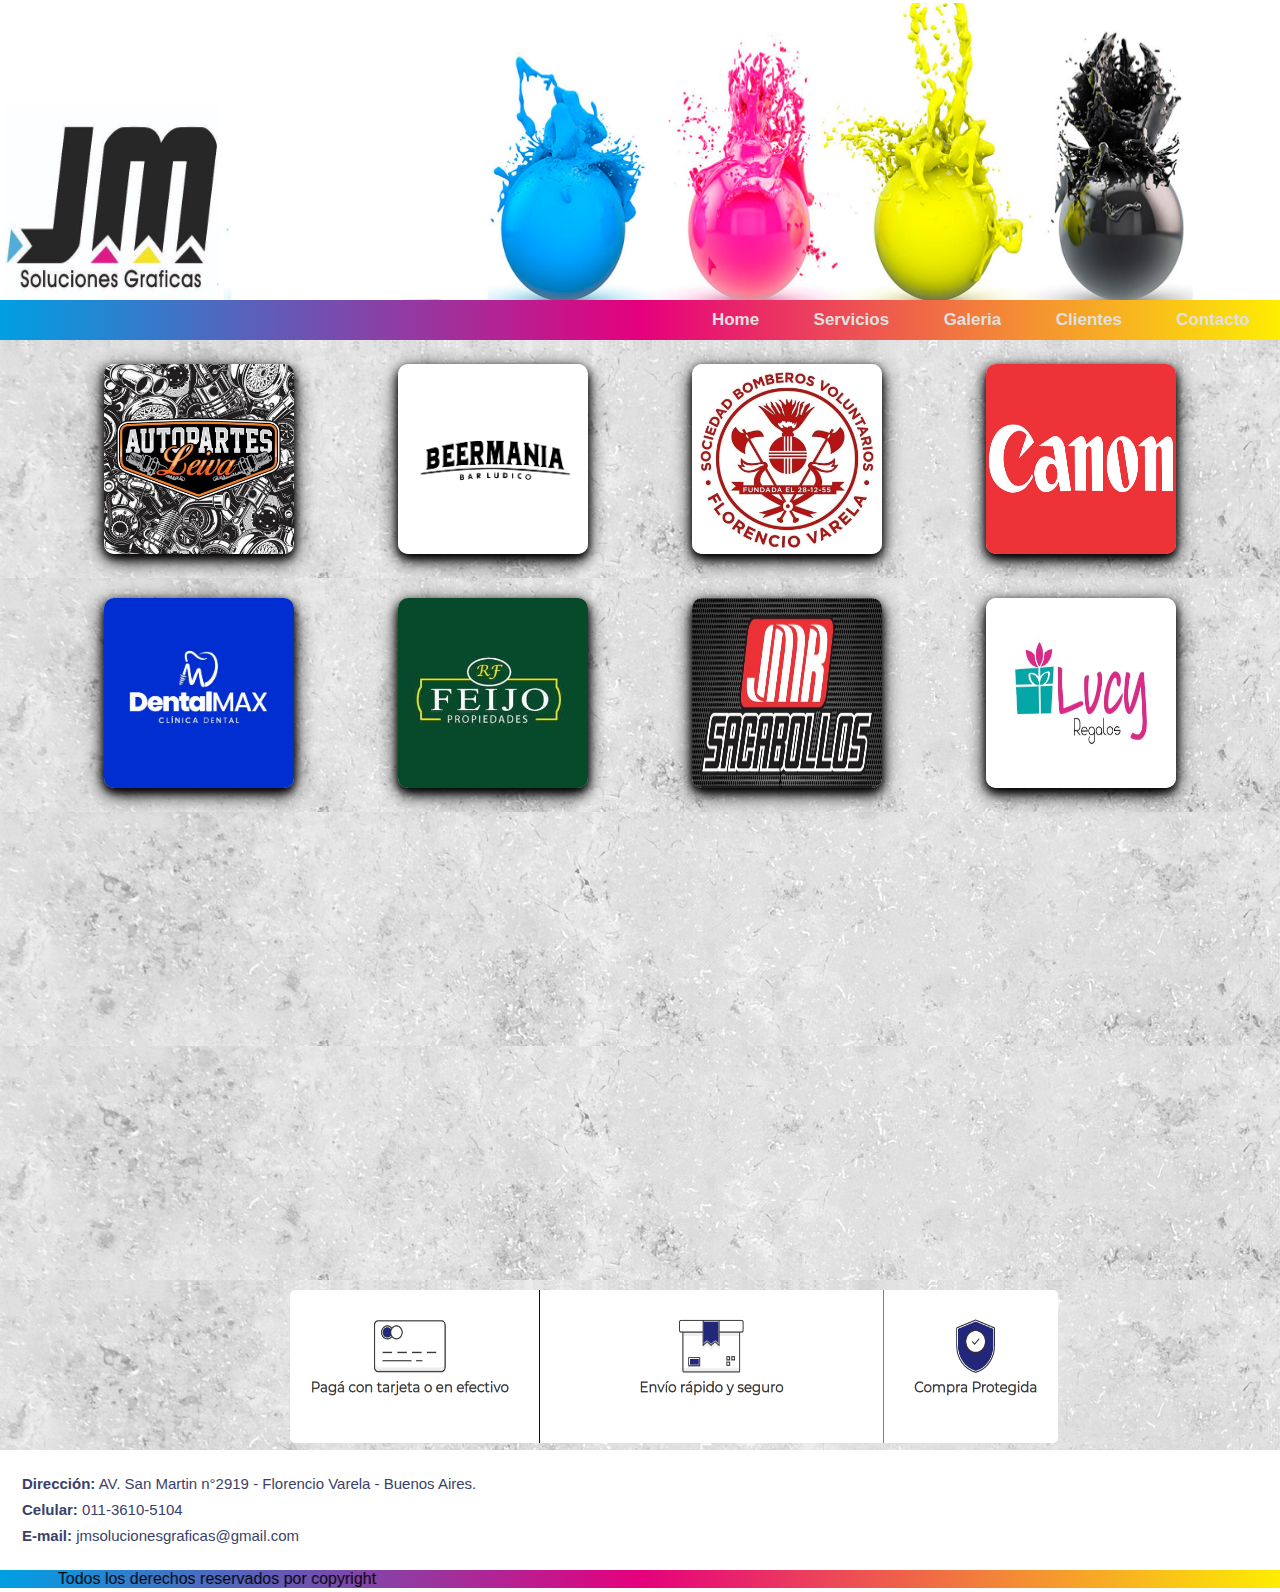
<file: pages/clientes.html>
<!DOCTYPE html>
<html lang="es">
<head>
    <meta charset="UTF-8">
    <meta http-equiv="X-UA-Compatible" content="IE=edge">
    <meta name="viewport" content="width=device-width, initial-scale=1.0">
    <link rel="stylesheet" href="https://cdnjs.cloudflare.com/ajax/libs/font-awesome/6.2.0/css/all.min.css" integrity="sha512-xh6O/CkQoPOWDdYTDqeRdPCVd1SpvCA9XXcUnZS2FmJNp1coAFzvtCN9BmamE+4aHK8yyUHUSCcJHgXloTyT2A==" crossorigin="anonymous" referrerpolicy="no-referrer" />
    <link href="https://unpkg.com/aos@2.3.1/dist/aos.css" rel="stylesheet">
    <link rel="stylesheet" href="https://cdn.jsdelivr.net/npm/bootstrap@4.6.2/dist/css/bootstrap.min.css" integrity="sha384-xOolHFLEh07PJGoPkLv1IbcEPTNtaed2xpHsD9ESMhqIYd0nLMwNLD69Npy4HI+N" crossorigin="anonymous"> <!--boostrap-->
    <link rel="stylesheet" href="../style.css">
    <link rel="icon" href="../multimedia/jm_Logonuevo.png">
    <title>JM Soluciones Graficas</title>

        <!-- SEO -->
    <meta name="description" content=" Observa algunos de nuestros clientes a los cuales les hicimos algunos de los servicios que presentamos en nuestra grafica y se fueron totalmente conformes con nuestro desempeño realizado.  ">
    <meta name="keyword" content="autopartes leiva, propiedades feijo, dentalmax, municipalidad fcio varela,coco pinturerias, rock y pop mar del plata,beermania,bomberos fcio varela,casissa seguros,colores cymk,ploteo vehicular,cuadros personalizados,tarjetas personales,gorras,gigantografias,talonarios,carteleria publicidad,merchandinsing,imprenta,llaveros,vinilos decorativos,buzos egresados,calcomanias,servicio de instalación,ploteo vidriera comercial,imanes,corporeas,etiquetas,">
</head>  
    <body><!--"<body>" cuerpo (parte visible de la pagina web).-->
        <header>
            <div class="contenedor_imagenes">
                <img class="portada" src="../multimedia/globos_logo2.png"/*"multimedia/globos.png"*/ alt="">
            </div>
            <nav>
                <input type="checkbox" id="check">
                <label for="check" class="checkbtn">
                    <i class="fas fa-bars"></i>
                </label>
                <ul>
                    <li><a href="../index.html" >Home</a></li>
                    <li><a href="servicios.html">Servicios</a></li>
                    <li><a href="galeria.html">Galeria</a></li>
                    <li><a href="clientes.html">Clientes</a></li>
                    <li><a href="contactanos.html">Contacto</a></li>   
                </ul>
            </nav>
        </header> 
        <section class="section_contenedor_clientes">
            <div   class="section_clientes" >
                <div data-aos="flip-left">
                    <img class="iconos_clientes" src="../multimedia/autopartesleiva.png"> </img>
                </div>     
                <div data-aos="flip-left">
                    <img class="iconos_clientes" src="../multimedia/bermania.png"></img>
                </div>
                <div data-aos="flip-left">
                    <img class="iconos_clientes" src="../multimedia/bomberos_logo.jpg"></img>
                </div>
                <div data-aos="flip-left"> 
                    <img class="iconos_clientes" src="../multimedia/canon.png"></img>
                </div>
            </div>
            <div   class="section_clientes" >
                <div data-aos="flip-left">
                    <img class="iconos_clientes" src="../multimedia/dentalmax.png"></img>
                </div>
                <div data-aos="flip-left">
                    <img class="iconos_clientes" src="../multimedia/feijopropiedades.png"></img>
                </div>
                <div data-aos="flip-left">
                    <img class="iconos_clientes" src="../multimedia/jmrsacabollos.png"></img>
                </div>
                <div data-aos="flip-left">
                    <img class="iconos_clientes" src="../multimedia/lucy.png"></img>
                </div>
             </div>
            <div   class="section_clientes" >
                <div data-aos="flip-left">
                    <img class="iconos_clientes" src="../multimedia/quimica.png"></img>
                </div>
                <div data-aos="flip-left">
                    <img class="iconos_clientes" src="../multimedia/rock_pop.png"></img>
                </div>
                <div data-aos="flip-left">
                    <img class="iconos_clientes" src="../multimedia/logo_fcio_varela.png"></img>
                </div>
                <div data-aos="flip-left">
                    <img class="iconos_clientes" src="../multimedia/tiendajalon.png"></img>
                </div>
            </div>
            <div   class="section_clientes" >
                <div data-aos="flip-left">
                    <img class="iconos_clientes" src="../multimedia/clap_restobar.png"></img>
                </div>
                <div data-aos="flip-left">
                   <img class="iconos_clientes" src="../multimedia/pintureriascoco.png"></img>
                </div>
                <div data-aos="flip-left">
                    <img class="iconos_clientes" src="../multimedia/casissa_seguros.png"></img>
                </div>
                <div data-aos="flip-left">
                    <img class="iconos_clientes" src="../multimedia/central_pizzas.png"></img>
                </div>
            </div>
        </section>      

        <section class="seccion_compra_segura">
            <img class="imagen_compra_segura" src="../multimedia/compra_segura_envio_pago_tarjeta.png" alt="">
        </section>

    <footer>
            <div class ="div_contenedor_footer">
                <div class="contenedor_p_local">
                    <a href=""><i id="icono_p" class="fa-solid fa-location-dot"></i></a> <p class="p_local" id="p_local_direccion"> <strong>Dirección:</strong> AV. San Martin n°2919 - Florencio Varela - Buenos Aires.</p>                
                    <a href=""><i id="icono_p" class="fa-brands fa-square-whatsapp"></i></a><p class="p_local" id="p_local_celular"> <strong>Celular:</strong> 011-3610-5104</p>
                    <a href=""><i id="icono_p" class="fa-regular fa-envelope"></i></a><p class="p_local" id="p_local_email"> <strong>E-mail:</strong> jmsolucionesgraficas@gmail.com </p>
                </div>   
                <DIV class="contenedor_redes_whattsapp">
                    <div class="redes">
                        <a href="https://www.facebook.com/JM-Soluciones-Gr%C3%A1ficas-297483484182894"><i class="fa-brands fa-square-facebook"></i></a>
                        <a href="https://instagram.com/jm_solucionesgraficas?igshid=NmNmNjAwNzg="><i class="fa-brands fa-instagram"></i></a>           
                    </div>
                    <div class="whattsapp" >
                    <a href="https://api.whatsapp.com/send?phone=5491136105104"><i class="fa-brands fa-square-whatsapp"></i></a>
                    </div>
               </DIV>

            </div>
        <marquee behavior="alternate" direction="right">Todos los derechos reservados por copyright</marquee>
    </footer>


    <script src="https://unpkg.com/aos@2.3.1/dist/aos.js"></script>
    <script>
        AOS.init();
    </script>

    <script src="https://cdn.jsdelivr.net/npm/jquery@3.5.1/dist/jquery.slim.min.js" integrity="sha384-DfXdz2htPH0lsSSs5nCTpuj/zy4C+OGpamoFVy38MVBnE+IbbVYUew+OrCXaRkfj" crossorigin="anonymous"></script>
    <script src="https://cdn.jsdelivr.net/npm/popper.js@1.16.1/dist/umd/popper.min.js" integrity="sha384-9/reFTGAW83EW2RDu2S0VKaIzap3H66lZH81PoYlFhbGU+6BZp6G7niu735Sk7lN" crossorigin="anonymous"></script>
    <script src="https://cdn.jsdelivr.net/npm/bootstrap@4.6.2/dist/js/bootstrap.min.js" integrity="sha384-+sLIOodYLS7CIrQpBjl+C7nPvqq+FbNUBDunl/OZv93DB7Ln/533i8e/mZXLi/P+" crossorigin="anonymous"></script>

</body>
</html>
</file>
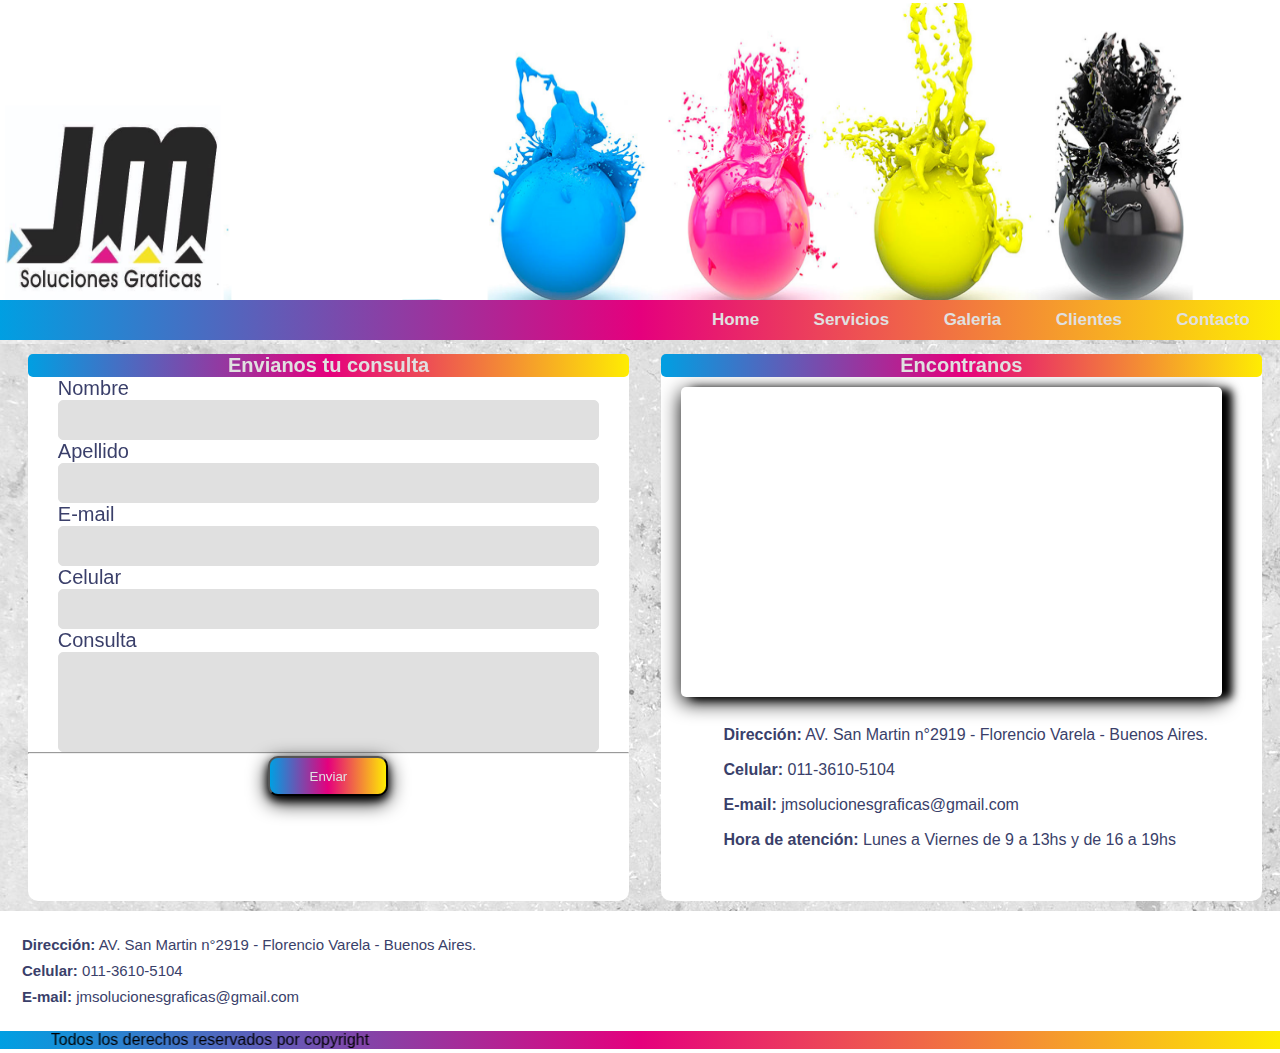
<file: pages/contactanos.html>
<!DOCTYPE html>
<html lang="es">
<head>
    <meta charset="UTF-8">
    <meta http-equiv="X-UA-Compatible" content="IE=edge">
    <meta name="viewport" content="width=device-width, initial-scale=1.0">
    <link rel="stylesheet" href="https://cdnjs.cloudflare.com/ajax/libs/font-awesome/6.2.0/css/all.min.css" integrity="sha512-xh6O/CkQoPOWDdYTDqeRdPCVd1SpvCA9XXcUnZS2FmJNp1coAFzvtCN9BmamE+4aHK8yyUHUSCcJHgXloTyT2A==" crossorigin="anonymous" referrerpolicy="no-referrer" />
    <link href="https://unpkg.com/aos@2.3.1/dist/aos.css" rel="stylesheet">
    <link rel="stylesheet" href="https://cdn.jsdelivr.net/npm/bootstrap@4.6.2/dist/css/bootstrap.min.css" integrity="sha384-xOolHFLEh07PJGoPkLv1IbcEPTNtaed2xpHsD9ESMhqIYd0nLMwNLD69Npy4HI+N" crossorigin="anonymous"> <!--boostrap-->
    <link rel="stylesheet" href="../style.css">
    <link rel="icon" href="../multimedia/jm_Logonuevo.png">
    <title>JM Soluciones Graficas</title>

        <!-- SEO -->
        <meta name="description" content=" Envianos tu consulta o presupuesto mediante un E-mail seran respondidos a la brevedad o tambien contamos con whatsapp para otro tipo de canal de comunicación. ">
        <meta name="keyword" content="Argentina, Buenos Aires,Florencio Varela,Zona sur,ubicación, hora de atención,local ,gigantografias,talonarios,carteleria publicidad,merchandinsing,imprenta,llaveros,vinilos decorativos,buzos egresados,calcomanias,servicio de instalación,ploteo vidriera comercial,imanes,corporeas,etiquetas,">

</head>  
    <body><!--"<body>" cuerpo (parte visible de la pagina web).-->
        <header>
            <div class="contenedor_imagenes">
                <img class="portada" src="../multimedia/globos_logo2.png" alt="">
            </div>
            <nav>
                <input type="checkbox" id="check">
                <label for="check" class="checkbtn">
                    <i class="fas fa-bars"></i>
                </label>
                <ul>
                    <li><a href="../index.html" >Home</a></li>
                    <li><a href="servicios.html">Servicios</a></li>
                    <li><a href="galeria.html">Galeria</a></li>
                    <li><a href="clientes.html">Clientes</a></li>
                    <li><a href="contactanos.html">Contacto</a></li>       
                </ul>
            </nav>
        </header> 

        <section class="seccion_contenedor_formulario_jm_soluciones_contactanos"> 
        <div class="contenedor_formulario">
            <div data-aos="fade-right">
            <form action="datos_formularios"  method="" class="formulario">
                
                <h3>Envianos tu consulta</h3>
                <label for="nombre">Nombre</label>
                <input type="text" name="nombre" id="" class="txtbox_formulario">
                <br>
                <label for="apellido">Apellido</label>
                <input type="text" name="apellido" id="" class="txtbox_formulario">
                <br>

                <label for="nombre">E-mail</label>
                <input type="email" name="nombre" id="" class="txtbox_formulario">
                <br>

                <label for="tel">Celular</label>
                <input type="tel" name="tel" id="" class="txtbox_formulario">
                <br>

                <label for="consulta">Consulta</label>
                <input type="consulta" name="consulta" id="" class="txtbox_formulario_consulta">    
                
                <hr>
                <button class="enviar"> Enviar  </button>
            </form>
        </div>
        </div><br>
           <div class="contenedor_jm_solciones_contactanos" >
            <div class="jm_soluciones_mapa">
               <div data-aos="fade-left"
                data-aos-anchor="#example-anchor"
                data-aos-offset="auto"
                data-aos-duration="900">
                <h3>Encontranos</h3>
                </div> 
                <iframe class="mapa" src="https://www.google.com/maps/embed?pb=!1m14!1m8!1m3!1d26211.849058585987!2d-58.2839083!3d-34.7938354!3m2!1i1024!2i768!4f13.1!3m3!1m2!1s0x95a3295fdbc33f37%3A0x128d040322598502!2sAv.%20Gral.%20Jos%C3%A9%20de%20San%20Mart%C3%ADn%2C%20Florencio%20Varela%2C%20Provincia%20de%20Buenos%20Aires!5e0!3m2!1ses-419!2sar!4v1668282274197!5m2!1ses-419!2sar"  style="border:0;" allowfullscreen="" loading="lazy" referrerpolicy="no-referrer-when-downgrade"></iframe>
            </div>          
            <div class="datos_jm_soluciones">
                <div class="iconos_datos">                  
                    <a href=""><i class="fa-solid fa-location-dot"></i></a>
                    <a href=""><i class="fa-brands fa-square-whatsapp"></i></a>
                    <a href=""><i class="fa-regular fa-envelope"></i></a>
                    <a href=""><i class="fa-regular fa-clock"></i></a>
                </div>
                <div class="datos_jm_soluciones_p">
                    <p class="p_local_1"> <strong>Dirección:</strong> AV. San Martin n°2919 - Florencio Varela - Buenos Aires.</p>                
                    <p class="p_local_1"> <strong>Celular:</strong> 011-3610-5104</p>
                    <p class="p_local_1"> <strong>E-mail:</strong> jmsolucionesgraficas@gmail.com </p>                
                    <p class="p_local_1"> <strong>Hora de atención:</strong> Lunes a Viernes de 9 a 13hs y de 16 a 19hs</p>
                </div>
            </div>
        </div>
    </section> 
    <footer>
        <div class ="div_contenedor_footer">
            <div class="contenedor_p_local">
                <a href=""><i id="icono_p" class="fa-solid fa-location-dot"></i></a> <p class="p_local" id="p_local_direccion"> <strong>Dirección:</strong> AV. San Martin n°2919 - Florencio Varela - Buenos Aires.</p>                
                <a href=""><i id="icono_p" class="fa-brands fa-square-whatsapp"></i></a><p class="p_local" id="p_local_celular"> <strong>Celular:</strong> 011-3610-5104</p>
                <a href=""><i id="icono_p" class="fa-regular fa-envelope"></i></a><p class="p_local" id="p_local_email"> <strong>E-mail:</strong> jmsolucionesgraficas@gmail.com </p>
            </div> 
            <DIV class="contenedor_redes_whattsapp">
                <div class="redes">
                    <a href="https://www.facebook.com/JM-Soluciones-Gr%C3%A1ficas-297483484182894"><i class="fa-brands fa-square-facebook"></i></a>
                    <a href="https://instagram.com/jm_solucionesgraficas?igshid=NmNmNjAwNzg="><i class="fa-brands fa-instagram"></i></a>           
                </div>
                <div class="whattsapp" >
                <a href="https://api.whatsapp.com/send?phone=5491136105104"><i class="fa-brands fa-square-whatsapp"></i></a>
                </div>
           </DIV>

        </div>
    <marquee behavior="alternate" direction="right">Todos los derechos reservados por copyright</marquee>
</footer>

<script src="https://unpkg.com/aos@2.3.1/dist/aos.js"></script>
<script>
    AOS.init();
  </script>

<script src="https://cdn.jsdelivr.net/npm/jquery@3.5.1/dist/jquery.slim.min.js" integrity="sha384-DfXdz2htPH0lsSSs5nCTpuj/zy4C+OGpamoFVy38MVBnE+IbbVYUew+OrCXaRkfj" crossorigin="anonymous"></script>
<script src="https://cdn.jsdelivr.net/npm/popper.js@1.16.1/dist/umd/popper.min.js" integrity="sha384-9/reFTGAW83EW2RDu2S0VKaIzap3H66lZH81PoYlFhbGU+6BZp6G7niu735Sk7lN" crossorigin="anonymous"></script>
<script src="https://cdn.jsdelivr.net/npm/bootstrap@4.6.2/dist/js/bootstrap.min.js" integrity="sha384-+sLIOodYLS7CIrQpBjl+C7nPvqq+FbNUBDunl/OZv93DB7Ln/533i8e/mZXLi/P+" crossorigin="anonymous"></script>

    </body>
</html>
</file>
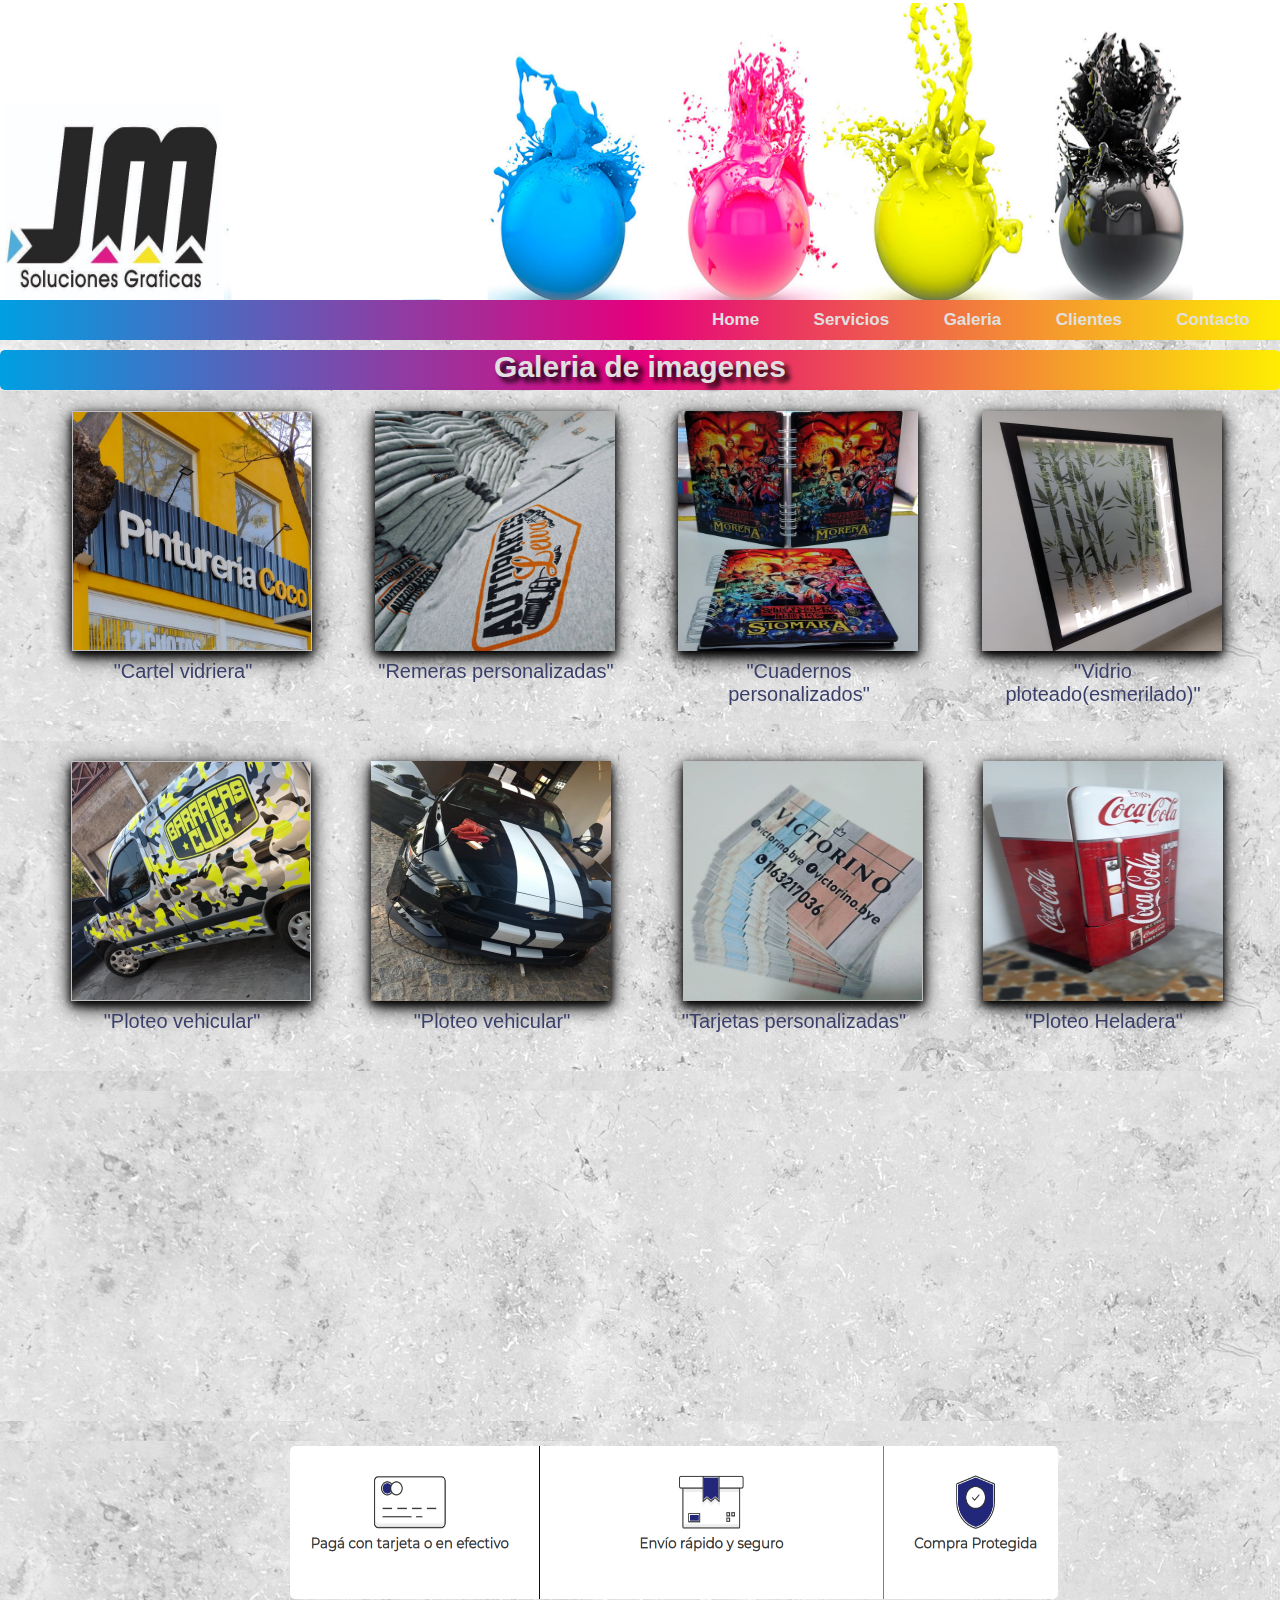
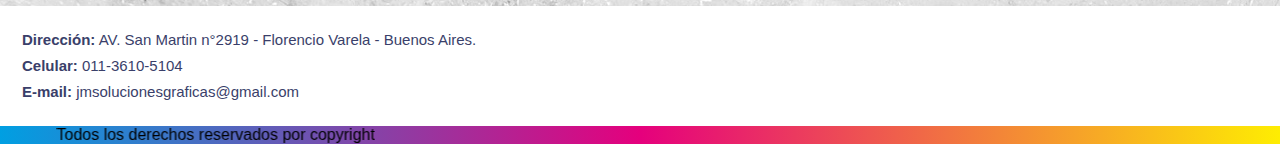
<file: pages/galeria.html>
<!DOCTYPE html>
<html lang="es">
<head>
    <meta charset="UTF-8">
    <meta http-equiv="X-UA-Compatible" content="IE=edge">
    <meta name="viewport" content="width=device-width, initial-scale=1.0">
    <link rel="stylesheet" href="https://cdnjs.cloudflare.com/ajax/libs/font-awesome/6.2.0/css/all.min.css" integrity="sha512-xh6O/CkQoPOWDdYTDqeRdPCVd1SpvCA9XXcUnZS2FmJNp1coAFzvtCN9BmamE+4aHK8yyUHUSCcJHgXloTyT2A==" crossorigin="anonymous" referrerpolicy="no-referrer" />
    <link href="https://unpkg.com/aos@2.3.1/dist/aos.css" rel="stylesheet">
    <link rel="stylesheet" href="https://cdn.jsdelivr.net/npm/bootstrap@4.6.2/dist/css/bootstrap.min.css" integrity="sha384-xOolHFLEh07PJGoPkLv1IbcEPTNtaed2xpHsD9ESMhqIYd0nLMwNLD69Npy4HI+N" crossorigin="anonymous"> <!--boostrap-->
    <link rel="stylesheet" href="../style.css">
    <link rel="icon" href="../multimedia/jm_Logonuevo.png">
    <title>JM Soluciones Graficas</title>

    <!-- SEO -->
    <meta name="description" content=" Observa algunos de nuestros trabajos realizados con mucho profesionalismo y usando los mejores materiales y maquinarias del mercado, no dudes en ELEGIRNOS contamos con los mejores precios.">
    <meta name="keyword" content="colores cymk,ploteo vehicular,cuadros personalizados,tarjetas personales,gorras,gigantografias,talonarios,carteleria publicidad,merchandinsing,imprenta,llaveros,vinilos decorativos,buzos egresados,calcomanias,servicio de instalación,ploteo vidriera comercial,imanes,corporeas,etiquetas,">
</head>  
    <body><!--"<body>" cuerpo (parte visible de la pagina web).-->
        <header>
            <div class="contenedor_imagenes">
                <img class="portada" src="../multimedia/globos_logo2.png" alt="">
            </div>
            <nav>
                <input type="checkbox" id="check">
                <label for="check" class="checkbtn">
                    <i class="fas fa-bars"></i>
                </label>
                <ul>
                    <li><a href="../index.html" >Home</a></li>
                    <li><a href="servicios.html">Servicios</a></li>
                    <li><a href="galeria.html">Galeria</a></li>
                    <li><a href="clientes.html">Clientes</a></li>
                    <li><a href="contactanos.html">Contacto</a></li>       
                </ul>
            </nav>
        </header> 

        <h1>Galeria de imagenes</h1>
         <section class="seccion_contenedor_galeria">
            <div data-aos="flip-left"> 
                <div class="foto">
                        <img class="foto_galeria_pintureria"  alt="">
                    <div class="pie_foto">
                        <p>"Cartel vidriera"</p> 
                    </div>                    
                </div>
            </div>              
                
            <div data-aos="flip-left"> 
                <div class="foto">
                    <img src="../multimedia/trabajo_ropa.png" class="foto_galeria" alt="">
                    <div class="pie_foto">
                        <p>"Remeras personalizadas"</p>     
                    </div>
                </div>
            </div>

            <div data-aos="flip-left">
                <div class="foto">
                    <img src="../multimedia/trabajo_cuaderno.jpg" class="foto_galeria" alt="">
                    <div class="pie_foto">
                        <p>"Cuadernos personalizados"</p>     
                    </div>
                </div>
            </div>

            <div data-aos="flip-left">               
                <div class="foto">
                    <img src="../multimedia/trabajo_esmerilado.png" class="foto_galeria" alt="">
                    <div class="pie_foto">
                        <p>"Vidrio ploteado(esmerilado)"</p>     
                    </div>
                </div>
            </div>
           
        </section>

        <section class="seccion_contenedor_galeria">

            <div data-aos="flip-left">               
                <div class="foto">
                    <img  class="foto_galeria2" alt="">
                    <div class="pie_foto">
                        <p>"Ploteo vehicular"</p>     
                    </div>
                </div>
            </div>

            <div data-aos="flip-left">                          
                <div class="foto">
                    <img src="../multimedia/trabajo_auto_ploteado2.png" class="foto_galeria" alt="">
                    <div class="pie_foto">
                        <p>"Ploteo vehicular"</p>     
                    </div>
                </div>
            </div>

            <div data-aos="flip-left">
                <div class="foto">
                    <img class="foto_galeria3" alt="">
                    <div class="pie_foto">
                        <p>"Tarjetas personalizadas"</p>     
                    </div>
                </div>
            </div>

            <div data-aos="flip-left">
                <div class="foto">
                    <img src="../multimedia/trabajo_heladera.png" class="foto_galeria" alt="">
                    <div class="pie_foto">
                        <p>"Ploteo Heladera"</p>     
                    </div>
                </div>       
            </div>
        </section>

        <section class="seccion_contenedor_galeria">
            <div data-aos="flip-left">
                <div class="foto">
                    <img src="../multimedia/trabajo_cartelera_4.png" class="foto_galeria" alt="">
                    <div class="pie_foto">
                        <p>"Cartelera"</p>     
                    </div>
                </div>
            </div>
            <div data-aos="flip-left"> 
                <div class="foto">
                    <img src="../multimedia/trabajo_cartelera_5.png" class="foto_galeria"  alt="">
                    <div class="pie_foto">
                        <p>"Vidriera y Carteles"</p>     
                    </div>
                </div>
            </div>
            <div data-aos="flip-left">
                <div class="foto">
                    <img src="../multimedia/trabajo_cartelera.png" class="foto_galeria" alt="">
                    <div class="pie_foto">
                        <p>"Cartelera"</p>     
                    </div>
                </div>
            </div>

            <div data-aos="flip-left">
                <div class="foto">
                    <img src="../multimedia/trabajo_cartelera_2.png" class="foto_galeria" alt="">
                    <div class="pie_foto">
                        <p>"Cartelera"</p>     
                    </div>
                </div>
            </div>       
 
        </section>

        <section class="seccion_compra_segura">
            <img class="imagen_compra_segura" src="../multimedia/compra_segura_envio_pago_tarjeta.png" alt="">
        </section> 

        <footer>
            <div class ="div_contenedor_footer">
                <div class="contenedor_p_local">
                    <a href=""><i id="icono_p" class="fa-solid fa-location-dot"></i></a> <p class="p_local" id="p_local_direccion"> <strong>Dirección:</strong> AV. San Martin n°2919 - Florencio Varela - Buenos Aires.</p>                
                    <a href=""><i id="icono_p" class="fa-brands fa-square-whatsapp"></i></a><p class="p_local" id="p_local_celular"> <strong>Celular:</strong> 011-3610-5104</p>
                    <a href=""><i id="icono_p" class="fa-regular fa-envelope"></i></a><p class="p_local" id="p_local_email"> <strong>E-mail:</strong> jmsolucionesgraficas@gmail.com </p>
                </div> 
                <DIV class="contenedor_redes_whattsapp">
                    <div class="redes">
                        <a href="https://www.facebook.com/JM-Soluciones-Gr%C3%A1ficas-297483484182894"><i class="fa-brands fa-square-facebook"></i></a>
                        <a href="https://instagram.com/jm_solucionesgraficas?igshid=NmNmNjAwNzg="><i class="fa-brands fa-instagram"></i></a>           
                    </div>
                    <div class="whattsapp" >
                    <a href="https://api.whatsapp.com/send?phone=5491136105104"><i class="fa-brands fa-square-whatsapp"></i></a>
                    </div>
               </DIV>

            </div>
        <marquee behavior="alternate" direction="right">Todos los derechos reservados por copyright</marquee>
    </footer>
            
    <script src="https://unpkg.com/aos@2.3.1/dist/aos.js"></script>
    <script>
        AOS.init();
    </script>

<script src="https://cdn.jsdelivr.net/npm/jquery@3.5.1/dist/jquery.slim.min.js" integrity="sha384-DfXdz2htPH0lsSSs5nCTpuj/zy4C+OGpamoFVy38MVBnE+IbbVYUew+OrCXaRkfj" crossorigin="anonymous"></script>
<script src="https://cdn.jsdelivr.net/npm/popper.js@1.16.1/dist/umd/popper.min.js" integrity="sha384-9/reFTGAW83EW2RDu2S0VKaIzap3H66lZH81PoYlFhbGU+6BZp6G7niu735Sk7lN" crossorigin="anonymous"></script>
<script src="https://cdn.jsdelivr.net/npm/bootstrap@4.6.2/dist/js/bootstrap.min.js" integrity="sha384-+sLIOodYLS7CIrQpBjl+C7nPvqq+FbNUBDunl/OZv93DB7Ln/533i8e/mZXLi/P+" crossorigin="anonymous"></script>

</body>
</file>
<file: style.css>
@charset "UTF-8";
@keyframes aparecer {
  0% {
    opacity: 0;
  }
  100% {
    opacity: 1;
  }
}
/*---------------------------------------------------MEDIAS QUERI----------------------------------------------------------------------*/
/*--PARA DISPOSITIVOS CON PANTALLAS PEQUEÑAS O CELULARES EN MODO VERTICAL--------------------------------------------------------------*/
/*-------------------------------------- medias queri de mi pagina imagentes------------------------------------------------------*/
/*--PARA DISPOSITIVOS CON PANTALLAS PEQUEÑAS O CELULARES EN MODO HORIZONTAL----------------------------------------------------------*/
/*-------------------------------------- medias queri de mi pagina imagentes-----------------------------------------------------------*/
/*-------------------------------------- medias queri de mi pagina imagentes-----------------------------------------------------------*/
/*-------------------------------------------------------------------------------------------------------------------------------------*/
/*-------------------------------------- medias queri de mi pagina imagentes-----------------------------------------------------------*/
/*-------------------------------------------------------------------------------------------------------------------------------------*/
/*-------------------------------------------------------------------------------------------------------------------------------------*/
* {
  padding: 0;
  margin: 0;
  box-sizing: border-box;
}

body {
  font-family: Arial, Helvetica;
  background-image: url(multimedia/fondo_bodi.jpg);
  /*background:$color_1;*/
  margin: 0;
}

header {
  height: 100px;
  height: 350px;
  width: auto;
  background-color: white;
}

.contenedor_imagenes {
  position: relative;
  overflow: hidden;
  width: auto;
  height: 350px;
  background: white;
}

.portada {
  width: 100%;
  height: 350px;
  background-image: url(multimedia/globos_logo2.png);
  background-size: cover;
  background-position: center;
}

.imagen_portada {
  background-image: url(/multimedia/globos_logo2.png);
  background-size: cover;
  background-position: left;
  width: 100%;
  height: 350px;
}

h1 {
  font-family: "Gill Sans", "Gill Sans MT", Calibri, "Trebuchet MS", sans-serif;
  color: #e0e0e0;
  background-image: linear-gradient(to right, rgb(0, 159, 226), rgb(229, 0, 125), rgb(254, 237, 2));
  font-size: 30px;
  text-align: center;
  border-radius: 5px;
  height: 40px;
  margin-top: 60px;
  text-shadow: 5px 5px 5px black;
  animation-duration: 2s;
  animation-name: aparecer;
  animation-delay: 5s;
  animation-direction: alternate;
  animation-iteration-count: infinite;
}

nav {
  background-color: black;
  background-image: linear-gradient(to right, rgb(0, 159, 226), rgb(229, 0, 125), rgb(254, 237, 2));
  height: 40px;
  width: 100%;
}
nav ul {
  float: right;
  margin-bottom: 0px;
}
nav ul li {
  display: inline-block;
  line-height: 20px;
  margin: 0 5px;
}
nav ul li a {
  font-size: 20px;
  font-weight: bold;
  text-decoration: none;
  color: #e0e0e0;
  padding: 10px 50px 10px 50px;
}

li a:hover {
  width: 50 px;
  border-radius: 10px;
  background: gray;
  transform: 0.5s;
  text-decoration: none;
}

.checkbtn {
  font-size: 20px;
  color: #FF00ff;
  float: right;
  line-height: 20px;
  margin-right: 10px;
  margin-top: 5px;
  cursor: pointer;
  display: none;
}

#check {
  display: none;
}

a {
  text-align: center;
  font-family: "Gill Sans", "Gill Sans MT", Calibri, "Trebuchet MS", sans-serif;
  text-decoration: none;
  float: left;
}

.main {
  background: #e0e0e0;
  width: 100%;
  height: auto;
  display: flex;
  justify-content: center;
  align-items: center;
}

.section {
  background: #e0e0e0;
  width: 100%;
  height: 100%;
}

footer {
  background-color: white;
  width: 100%;
  height: auto;
}

.contenedor_nosotros {
  height: 40px;
  width: 100%;
  background-color: #e0e0e0;
  margin-top: 40px;
}
.contenedor_nosotros span {
  font-size: 25pt;
  margin-right: 25px;
  font-weight: bold;
  position: relative;
  font-family: "Gill Sans", "Gill Sans MT", Calibri, "Trebuchet MS", sans-serif;
  cursor: pointer;
  transition: all 300ms ease-in-out;
}
.contenedor_nosotros span::before {
  content: var(--l);
  position: absolute;
  transform: scale(1.5);
  filter: blur(20px);
}
.contenedor_nosotros span::after {
  content: var(--l);
  position: absolute;
  left: 0;
  fill: blur 300px;
  transform: rotatex(30deg);
}
.contenedor_nosotros span:nth-child(1) {
  color: rgb(0, 159, 226);
}
.contenedor_nosotros span:nth-child(2) {
  color: rgb(229, 0, 125);
}
.contenedor_nosotros span:nth-child(3) {
  color: rgb(254, 237, 2);
}
.contenedor_nosotros span:nth-child(4) {
  color: black;
}
.contenedor_nosotros span:nth-child(5) {
  color: rgb(0, 159, 226);
}
.contenedor_nosotros span:nth-child(6) {
  color: rgb(229, 0, 125);
}
.contenedor_nosotros span:nth-child(7) {
  color: rgb(254, 237, 2);
}
.contenedor_nosotros span:nth-child(8) {
  color: black;
}

.articulo_1 {
  height: 200px;
  position: relative;
  font-family: sans-serif;
  background-image: url(multimedia/fondo_bodi.jpg);
  /*background: #e0e0e0;*/
}

.p_quienes_somos {
  width: 80%;
  margin-top: 10px;
  margin-left: 10%;
  font-weight: normal;
  font-family: "Gill Sans", "Gill Sans MT", Calibri, "Trebuchet MS", sans-serif;
  color: rgb(58, 63, 106);
  font-size: 28px;
  text-align: center;
}

.articulo_2 {
  width: 100%;
  height: auto;
  display: flex;
  justify-content: space-around;
  background-image: url(multimedia/fondo_bodi.jpg);
  /*background: #e0e0e0;*/
}

.imagen_articulo_2 {
  height: 280px;
  width: auto;
  border-radius: 10px;
}

.articulo_3 {
  width: auto;
  height: 300px;
}

.div_articulo_3_video {
  width: 100%;
  height: 500px;
  background-image: url(multimedia/fondo_bodi.jpg);
  /*background:#e0e0e0;*/
  border-radius: 20px;
  display: flex;
  justify-content: space-around;
}

.video_articulo_3 {
  width: 700px;
  height: 500px;
  margin-left: 10px;
}

.articulo_4 {
  width: 100%;
  background-image: url(multimedia/fondo_bodi.jpg);
  /*background-color: $background-color_3;*/
  border-radius: 20px;
}

.imagen_compra_segura {
  width: 60%;
  height: 60%;
  margin-top: 5px;
  margin-bottom: 5px;
  margin-left: 350px;
  border-radius: 5px;
}

.div_contenedor_footer {
  width: 100%;
  height: auto;
  display: flex;
}

.contenedor_iconos_footer {
  width: 40px;
  height: auto;
  margin-left: 10px;
  text-align: center;
}
.contenedor_iconos_footer a {
  color: rgb(58, 63, 106);
  margin-top: 0px;
  font-size: 28px;
}

.contenedor_redes_whattsapp {
  width: 55%;
  height: auto;
  display: flex;
}

.redes {
  width: 55%;
  height: 100%;
  margin-right: 30%;
  margin-bottom: 40px;
  font-size: 40px;
  letter-spacing: 50px;
  text-shadow: 2px 0 5px black;
}
.redes a {
  color: rgb(58, 63, 106);
  margin-top: 45px;
  width: 55PX;
}

.whattsapp {
  width: 15px;
  margin-top: 55px;
  font-size: 40px;
  margin-right: 60px;
}
.whattsapp a {
  color: rgb(80, 195, 97);
  margin-left: 30px;
}

.contenedor_p_redes a {
  margin-top: 10px;
  font-size: 35px;
  width: 10%;
  height: 10px;
}

.contenedor_aside {
  height: 0%;
  width: 0%;
}

.contenedor_p_local {
  width: 45%;
  margin-top: 20px;
}

.p_local {
  padding-left: 30px;
  padding: 5px 10px 4px 10px;
  margin-bottom: 0px;
  font-size: 15px;
}

#icono_p {
  color: rgb(58, 63, 106);
  padding: 5px 10px 4px 12px;
  font-size: 22px;
}

.aside_1 {
  height: 45%;
  width: 100%;
}

p {
  font-family: "Gill Sans", "Gill Sans MT", Calibri, "Trebuchet MS", sans-serif;
  color: rgb(58, 63, 106);
}

marquee {
  font-family: "Gill Sans", "Gill Sans MT", Calibri, "Trebuchet MS", sans-serif;
  color: #e0e0e0;
  background-color: black;
  background-image: linear-gradient(to right, rgb(0, 159, 226), rgb(229, 0, 125), rgb(254, 237, 2));
  margin-top: 0px;
}

.seccion_carousel {
  width: 100%;
  height: auto;
  margin-top: 60px;
}

.carousel-indicators {
  background-color: transparent;
  position: absolute;
  display: flex;
  justify-content: center;
  z-index: 1;
  list-style: none;
}

img {
  width: 100%;
  height: 500px;
}

.seccion_publicidad_jm {
  width: 100%;
  height: auto;
}

.imagen_publicidad_jm {
  width: 100%;
  height: 0px;
}

.seccion_contenedor_formulario_jm_soluciones_contactanos {
  width: 100%;
  height: auto;
  background-image: url(multimedia/fondo_bodi.jpg);
  /*background-color: $background-color_3;*/
  margin-top: 0px;
  display: flex;
  justify-content: space-around;
}

.contenedor_formulario {
  width: 47%;
  height: auto;
  background-color: white;
  margin-top: 10px;
  margin-bottom: 10px;
  margin-left: 20px;
  border-radius: 10px;
}

h3 {
  font-family: "Gill Sans", "Gill Sans MT", Calibri, "Trebuchet MS", sans-serif;
  color: #e0e0e0;
  background-color: black;
  background-image: linear-gradient(to right, rgb(0, 159, 226), rgb(229, 0, 125), rgb(254, 237, 2));
  border-radius: 5px;
  text-align: center;
}

label {
  margin-left: 30px;
  width: 100%;
  font-family: "Gill Sans", "Gill Sans MT", Calibri, "Trebuchet MS", sans-serif;
  font-size: 20px;
  color: rgb(58, 63, 106);
}

.txtbox_formulario {
  margin-left: 30px;
  border-radius: 5px;
  border: 1px solid #e0e0e0;
  background-color: #e0e0e0;
  width: 90%;
  height: 40px;
}

.txtbox_formulario_consulta {
  margin-left: 30px;
  border-radius: 5px;
  border: 1px solid #e0e0e0;
  background-color: #e0e0e0;
  width: 90%;
  height: 100px;
}

.enviar {
  width: 120px;
  height: 40px;
  color: #e0e0e0;
  background-color: black;
  background-image: linear-gradient(to right, rgb(0, 159, 226), rgb(229, 0, 125), rgb(254, 237, 2));
  box-shadow: 0 4px 8px 0 black, 0 6px 20px 0 black;
  border-radius: 10px;
  margin-top: 2px;
  margin-bottom: 20px;
  margin-left: 40%;
}

.contenedor_jm_solciones_contactanos {
  width: 47%;
  height: auto;
  background-color: white;
  border-radius: 10px;
  margin-right: 10px;
  margin-top: 10px;
  margin-bottom: 10px;
}

.mapa {
  margin-top: 10px;
  margin-left: 20px;
  border-radius: 5px;
  width: 800px;
  height: 310px;
  box-shadow: 10px 2px 8px 0px black, 0 5px 20px 0 black;
}

.datos_jm_soluciones {
  height: 200px;
  display: flex;
}

.datos_jm_soluciones_p {
  height: auto;
  width: 100%;
  margin-top: 10px;
  margin-left: 20px;
}

.iconos_datos {
  width: 30px;
  margin-left: 15px;
  margin-top: 15px;
  text-align: center;
  padding: 5px;
}
.iconos_datos a {
  width: 100%;
  height: 22%;
  font-size: 30px;
  color: rgb(58, 63, 106);
}

.p_local_1 {
  width: 60%;
  padding-top: 7px;
  margin-top: 8px;
  margin-bottom: 10px;
}

.seccion_contenedor_galeria {
  width: 100%;
  height: 460px;
  background-image: url(multimedia/fondo_bodi.jpg);
  /*background-color: $background-color_3;*/
  margin-top: 1px;
  margin-bottom: 20px;
  display: flex;
  flex-wrap: wrap;
  justify-content: space-evenly;
}

.foto {
  width: 380px;
  height: 410px;
}
.foto:hover {
  border: 2px solid grey;
  background-image: url(multimedia/fondo_bodi.jpg);
  /*background-color:$background-color_3;*/
  /*transform: rotate(-3deg);*/
  transform: scale(1.2, 1.2);
}

.foto_galeria {
  height: 350px;
  width: 250px;
  margin-top: 20px;
  margin-left: 80px;
  box-shadow: 0 4px 8px 0 black, 0 6px 20px 0 black;
}

.foto_galeria2 {
  background-image: url(multimedia/trabajo_auto_ploteado.png);
  background-size: cover;
  height: 350px;
  width: 250px;
  margin-top: 20px;
  margin-left: 100px;
  box-shadow: 0 4px 8px 0 black, 0 6px 20px 0 black;
}

.foto_galeria3 {
  background-image: url(multimedia/trabajo_tarjetas.png);
  background-size: cover;
  height: 350px;
  width: 250px;
  margin-top: 20px;
  margin-left: 100px;
  box-shadow: 0 4px 8px 0 black, 0 6px 20px 0 black;
}

.foto_galeria_pintureria {
  background-image: url(multimedia/pintureria_coco1.jpg);
  background-size: cover;
  height: 350px;
  width: 250px;
  margin-top: 20px;
  margin-left: 100px;
  box-shadow: 0 4px 8px 0 black, 0 6px 20px 0 black;
}

.pie_foto {
  margin-top: 10px;
  text-align: center;
  margin-left: 90px;
  width: 250px;
  font-size: 20px;
}

.seccion_compra_segura {
  width: 100%;
  height: auto;
  background-image: url(multimedia/fondo_bodi.jpg);
  margin-top: 5px;
  margin-bottom: 10px;
  border-radius: 10px;
}

.section_contenedor_clientes {
  width: 100%;
  height: auto;
  margin-top: 40px;
  background-image: url(multimedia/fondo_bodi.jpg);
  /*background-color: $background-color_3;*/
}

.section_clientes {
  width: 100%;
  background-image: url(multimedia/fondo_bodi.jpg);
  /*background-color: $background-color_3;*/
  display: flex;
  justify-content: space-evenly;
}

.iconos_clientes {
  height: 220px;
  width: 220px;
  margin-top: 20px;
  margin-bottom: 20px;
  box-shadow: 0 4px 8px 0 black, 0 6px 20px 0 black;
  border-radius: 10px;
  color: white;
  text-align: center;
  line-height: 120px;
  font-size: 25px;
}

.section_servicios {
  width: 100%;
  height: 500px;
  margin-top: 40px;
  background-color: #e0e0e0;
}

.fotos_servicios {
  height: 500px;
  background-image: url(../multimedia/servicios_jm.png);
  border-radius: 10px;
}

@media only screen and (min-width: 320px) and (max-width: 479px) {
  header {
    height: 130px;
    width: auto;
    background-color: white;
  }
  .contenedor_imagenes {
    width: 100%;
    height: 100px;
  }
  .portada {
    width: 107%;
    height: 100px;
    background-image: url(multimedia/globos_logo.png);
    background-size: cover;
    background-position: center;
  }
  nav {
    width: 100%;
    height: 35px;
  }
  nav ul {
    background-color: black;
    background-image: linear-gradient(to right, rgb(0, 159, 226), rgb(229, 0, 125), rgb(254, 237, 2));
  }
  nav ul li {
    display: block;
    margin: 10px 0;
    line-height: 110%;
  }
  nav ul li a {
    font-size: 20px;
    width: 100%;
    padding: 20px;
    background-color: black;
    background-image: linear-gradient(to right, rgb(0, 159, 226), rgb(229, 0, 125), rgb(254, 237, 2));
    font-family: "Gill Sans", "Gill Sans MT", Calibri, "Trebuchet MS", sans-serif;
  }
  .checkbtn {
    display: block;
    color: #e0e0e0;
    font-size: 20px;
    width: 20px;
  }
  ul {
    position: fixed;
    width: 100%;
    height: 100%;
    background-color: #e0e0e0;
    top: 130px;
    left: -100%;
    text-align: center;
    transition: all 0.5s;
    z-index: 3;
  }
  li a:hover {
    background-color: white;
    color: #0cb7f2;
    transform: 0.5s;
    text-decoration: none;
  }
  #check:checked ~ ul {
    left: 0;
  }
  a {
    text-align: center;
    font-family: "Gill Sans", "Gill Sans MT", Calibri, "Trebuchet MS", sans-serif;
    text-decoration: none;
    float: left;
  }
  .main {
    background: #e0e0e0;
    width: 100%;
    height: auto;
    /*height: 1450px;*/
    display: flex;
    justify-content: center;
    align-items: center;
  }
  .section {
    background: #e0e0e0;
    margin-top: 5px;
    width: 100%;
    height: auto;
  }
  .contenedor_aside {
    height: 100%;
    width: 0%;
  }
  .contenedor_nosotros {
    margin-top: 5px;
    height: 15px;
  }
  .contenedor_nosotros span {
    font-size: 11pt;
    margin-right: 25px;
    font-weight: bold;
    position: relative;
    font-family: "Gill Sans", "Gill Sans MT", Calibri, "Trebuchet MS", sans-serif;
    cursor: pointer;
    transition: all 100ms ease-in-out;
  }
  .articulo_1 {
    width: 100%;
    height: auto;
    position: relative;
    font-family: sans-serif;
    /*background: #e0e0e0;*/
  }
  .p_quienes_somos {
    width: 100%;
    margin-bottom: 0px;
    margin-left: 0px;
    font-weight: normal;
    font-family: "Gill Sans", "Gill Sans MT", Calibri, "Trebuchet MS", sans-serif;
    color: rgb(58, 63, 106);
    font-size: 12px;
    text-align: center;
  }
  .articulo_2 {
    height: auto;
    width: 100%;
    display: inline-block;
    /*background: #e0e0e0;*/
    margin-left: 0px;
  }
  .imagen_articulo_2 {
    width: 80%;
    height: 180px;
    border-radius: 10px;
    margin-left: 10%;
    margin-bottom: 5px;
  }
  .div_articulo_3_video {
    width: 100%;
    height: auto;
    /*background: white;*/
    border-radius: 10px;
    margin-top: 10px;
    margin-left: 0px;
    display: inline-block;
    justify-content: space-around;
  }
  .video_articulo_3 {
    width: 95%;
    height: 250px;
    margin-left: 5px;
  }
  .articulo_4 {
    width: 100%;
    height: auto;
  }
  h1 {
    font-family: "Gill Sans", "Gill Sans MT", Calibri, "Trebuchet MS", sans-serif;
    color: #e0e0e0;
    background-image: linear-gradient(to right, rgb(0, 159, 226), rgb(229, 0, 125), rgb(254, 237, 2));
    font-size: 20px;
    text-align: center;
    border-radius: 5px;
    height: 25px;
    margin-top: 10px;
    text-shadow: 5px 5px 5px black;
    animation-duration: 2s;
    animation-name: aparecer;
    animation-delay: 5s;
    animation-direction: alternate;
    animation-iteration-count: infinite;
  }
  .seccion_contenedor_galeria {
    width: 100%;
    height: 610px;
    background-color: #e0e0e0;
    border-radius: 20px;
    margin-top: 5px;
    margin-bottom: 5px;
    display: inline-block;
  }
  .foto {
    width: 100%;
    height: 150px;
    display: flex;
  }
  .foto:hover {
    border: 2px solid grey;
    transform: scale(1.2, 1.2);
    /*transform: rotate(-3deg);*/
  }
  .pie_foto {
    margin-top: 50px;
    font-size: 15px;
    text-align: center;
    margin-left: 20px;
    width: 230px;
    height: 20px;
  }
  .foto_galeria_pintureria {
    background-image: url(multimedia/pintureria_coco1.jpg);
    background-size: cover;
    background-position: center;
    height: 130px;
    width: 130px;
    margin-top: 10px;
    margin-left: 30px;
    box-shadow: 0 4px 8px 0 black, 0 6px 20px 0 black;
  }
  .foto_galeria {
    background-size: cover;
    background-position: center;
    height: 130px;
    width: 130px;
    margin-top: 5px;
    margin-left: 30px;
    box-shadow: 0 4px 8px 0 black, 0 6px 20px 0 black;
  }
  .foto_galeria2 {
    background-image: url(multimedia/trabajo_auto_ploteado.png);
    background-position: center;
    background-size: cover;
    height: 130px;
    width: 130px;
    margin-top: 5px;
    margin-left: 30px;
    box-shadow: 0 4px 8px 0 black, 0 6px 20px 0 black;
  }
  .foto_galeria3 {
    background-image: url(multimedia/trabajo_tarjetas.png);
    background-position: center;
    background-size: cover;
    height: 130px;
    width: 130px;
    margin-top: 5px;
    margin-left: 30px;
    box-shadow: 0 4px 8px 0 black, 0 6px 20px 0 black;
  }
  .seccion_compra_segura {
    width: 100%;
    height: 75px;
    background-color: #e0e0e0;
    border-radius: 5px;
    margin-bottom: 5px;
  }
  .imagen_compra_segura {
    width: 95%;
    height: 65px;
    margin-left: 6px;
    margin-top: 5px;
    border-radius: 5px;
  }
  .seccion_publicidad_jm {
    width: 100%;
    height: auto;
  }
  .imagen_publicidad_jm {
    width: 95%;
    height: 160px;
    background-position: center;
    background-size: cover;
    margin-left: 10px;
    margin-top: 5px;
  }
  footer {
    width: 100%;
    height: auto;
  }
  .div_contenedor_footer {
    width: 100%;
    height: auto;
    display: inline-block;
  }
  .contenedor_iconos_footer {
    width: 35px;
    margin-left: 0px;
    margin-top: 5px;
    text-align: center;
  }
  .contenedor_iconos_footer a {
    width: 35px;
    padding: 5px;
    margin-top: 0px;
    font-size: 20px;
  }
  .contenedor_p_local {
    width: 100%;
    margin-top: 10px;
  }
  .p_local {
    padding-left: 30px;
    padding: 5px 10px 4px 10px;
    margin-bottom: 0px;
    font-size: 12px;
  }
  #icono_p {
    color: rgb(58, 63, 106);
    padding: 5px 10px 4px 12px;
    font-size: 12px;
  }
  .contenedor_redes_whattsapp {
    width: 100%;
    display: flex;
    height: 50px;
  }
  .redes {
    display: flex;
    width: 100%;
    text-align: center;
    text-shadow: 0 0 5px black;
    margin-bottom: 1px;
  }
  .redes a {
    padding-left: 20px;
    margin-top: 5px;
  }
  .redes a i {
    padding-left: 20px;
    font-size: 35px;
  }
  .whattsapp {
    width: 35%;
    height: 20px;
    margin-left: 0px;
    margin-right: 0px;
    margin-top: 1px;
  }
  .whattsapp a {
    text-align: center;
    margin-left: 0px;
  }
  .whattsapp a i {
    font-size: 35px;
  }
  marquee {
    margin-top: 0px;
    font-family: "Gill Sans", "Gill Sans MT", Calibri, "Trebuchet MS", sans-serif;
    font-size: 15px;
    background-color: #e0e0e0;
  }
  .seccion_carousel {
    width: 100%;
    height: auto;
    margin-top: 0px;
    background-color: #e0e0e0;
  }
  #demo {
    width: 20;
  }
  .carousel-indicators {
    position: absolute;
    right: 0;
    bottom: 0;
    left: 0;
    display: flex;
    justify-content: center;
    background-color: transparent;
    z-index: 1;
    margin-left: 0%;
    margin-top: 50px;
    list-style: none;
    height: 20px;
  }
  img {
    width: 100%;
    height: 200px;
    background-image: center;
    background-size: cover;
  }
  .seccion_contenedor_formulario_jm_soluciones_contactanos {
    width: 100%;
    height: auto;
    background-color: #e0e0e0;
    margin-top: 5px;
    display: inline-block;
  }
  .contenedor_formulario {
    width: 95%;
    height: auto;
    background-color: white;
    margin-top: 10px;
    margin-bottom: 10px;
    margin-left: 10px;
    margin-right: 10px;
    border-radius: 10px;
  }
  label {
    margin-left: 10px;
    width: 100%;
    font-size: 15px;
    font-family: "Gill Sans", "Gill Sans MT", Calibri, "Trebuchet MS", sans-serif;
  }
  .txtbox_formulario {
    margin-left: 10px;
    border-radius: 5px;
    border: 1px solid #e0e0e0;
    background-color: #e0e0e0;
    width: 95%;
    height: 40px;
  }
  .txtbox_formulario_consulta {
    margin-left: 10px;
    border-radius: 5px;
    border: 1px solid #e0e0e0;
    background-color: #e0e0e0;
    width: 95%;
    height: 100px;
  }
  .enviar {
    width: 120px;
    height: 30px;
    color: #e0e0e0;
    background-color: black;
    background-image: linear-gradient(to right, rgb(0, 159, 226), rgb(229, 0, 125), rgb(254, 237, 2));
    border-radius: 10px;
    margin-top: 2px;
    margin-bottom: 20px;
    margin-left: 30%;
  }
  .contenedor_jm_solciones_contactanos {
    width: 95%;
    height: auto;
    background-color: white;
    border-radius: 10px;
    margin-left: 10px;
    margin-right: 10px;
    margin-top: 10px;
    margin-bottom: 10px;
  }
  .mapa {
    margin-top: 10px;
    margin-left: 10px;
    margin-right: 10px;
    border-radius: 5px;
    width: 95%;
    height: 400px;
    box-shadow: 10px 2px 8px 0px black, 0 5px 20px 0 black;
  }
  h3 {
    font-family: "Gill Sans", "Gill Sans MT", Calibri, "Trebuchet MS", sans-serif;
    color: #e0e0e0;
    background-color: black;
    background-image: linear-gradient(to right, rgb(0, 159, 226), rgb(229, 0, 125), rgb(254, 237, 2));
    border-radius: 5px;
    text-align: center;
    font-size: 19px;
    width: 100%;
  }
  .datos_jm_soluciones {
    display: none;
  }
  .section_contenedor_clientes {
    width: 100%;
    height: auto;
    margin-top: 5px;
    background-color: #e0e0e0;
  }
  .section_clientes {
    width: 100%;
    background-color: #e0e0e0;
    display: flex;
    justify-content: space-evenly;
  }
  .iconos_clientes {
    height: 50px;
    width: 50px;
    margin-top: 20px;
    margin-bottom: 20px;
    box-shadow: 0 4px 8px 0 black, 0 6px 20px 0 black;
    border-radius: 10px;
    color: white;
    text-align: center;
    line-height: 120px;
    font-size: 25px;
  }
}
@media only screen and (min-width: 480px) and (max-width: 599px) {
  header {
    height: 170px;
    width: auto;
    background-color: white;
  }
  .contenedor_imagenes {
    width: 100%;
    height: 130px;
  }
  .portada {
    width: 100%;
    height: 130px;
    background-image: url(multimedia/globos_logo.png);
    background-size: cover;
    background-position: center;
  }
  nav {
    width: 100%;
    height: 40px;
  }
  nav ul {
    height: 100%;
  }
  nav ul li {
    display: block;
    margin: 10px 0;
    line-height: 110%;
  }
  nav ul li a {
    font-size: 20px;
    width: 100%;
    padding: 20px;
    background-color: black;
    background-image: linear-gradient(to right, rgb(0, 159, 226), rgb(229, 0, 125), rgb(254, 237, 2));
    font-family: "Gill Sans", "Gill Sans MT", Calibri, "Trebuchet MS", sans-serif;
  }
  .checkbtn {
    display: block;
    color: #e0e0e0;
    font-size: 25px;
    width: 25px;
  }
  ul {
    position: fixed;
    width: 100%;
    height: 100%;
    top: 160px;
    left: -100%;
    text-align: center;
    transition: all 0.5s;
    z-index: 2;
  }
  li a:hover {
    background-color: white;
    color: #0cb7f2;
    transform: 0.5s;
    text-decoration: none;
  }
  #check:checked ~ ul {
    left: 0;
  }
  a {
    text-align: center;
    font-family: "Gill Sans", "Gill Sans MT", Calibri, "Trebuchet MS", sans-serif;
    text-decoration: none;
    float: left;
  }
  .main {
    background: #e0e0e0;
    width: 100%;
    height: 100%;
    display: flex;
    justify-content: center;
    align-items: center;
  }
  .section {
    background: #e0e0e0;
    width: 100%;
    height: 100%;
  }
  .contenedor_aside {
    width: 0%;
  }
  .contenedor_nosotros {
    margin-top: 1px;
    width: 100%;
    height: 35px;
  }
  .contenedor_nosotros span {
    font-size: 25px;
    margin-right: 25px;
    font-weight: bold;
    position: relative;
    font-family: "Gill Sans", "Gill Sans MT", Calibri, "Trebuchet MS", sans-serif;
    cursor: pointer;
    transition: all 300ms ease-in-out;
  }
  .articulo_1 {
    width: 100%;
    height: auto;
    position: relative;
    font-family: sans-serif;
  }
  .p_quienes_somos {
    width: 98%;
    margin-bottom: 0px;
    margin-left: 5px;
    margin-right: 5px;
    font-weight: normal;
    font-family: "Gill Sans", "Gill Sans MT", Calibri, "Trebuchet MS", sans-serif;
    color: rgb(58, 63, 106);
    font-size: 17px;
    text-align: center;
  }
  .articulo_2 {
    height: auto;
    width: 100%;
    display: inline-block;
    justify-content: space-around;
    margin-left: 0px;
  }
  .imagen_articulo_2 {
    height: 200px;
    width: 70%;
    margin-left: 15%;
    border-radius: 10px;
  }
  .div_articulo_3_video {
    width: 100%;
    height: auto;
    border-radius: 20px;
    margin-top: 10px;
    margin-left: 0px;
    display: inline-block;
    justify-content: space-around;
  }
  .video_articulo_3 {
    width: 100%;
    height: 200px;
    margin-top: 5px;
    margin-left: 10px;
  }
  .articulo_4 {
    width: 100%;
    height: 110px;
    background-color: #e0e0e0;
    border-radius: 5px;
  }
  h1 {
    font-family: "Gill Sans", "Gill Sans MT", Calibri, "Trebuchet MS", sans-serif;
    color: #e0e0e0;
    background-image: linear-gradient(to right, rgb(0, 159, 226), rgb(229, 0, 125), rgb(254, 237, 2));
    font-size: 25px;
    text-align: center;
    border-radius: 5px;
    height: 30px;
    margin-top: 10px;
    text-shadow: 5px 5px 5px black;
    animation-duration: 2s;
    animation-name: aparecer;
    animation-delay: 5s;
    animation-direction: alternate;
    animation-iteration-count: infinite;
  }
  .seccion_contenedor_galeria {
    width: 100%;
    height: 820px;
    background-color: #e0e0e0;
    border-radius: 20px;
    margin-top: 5px;
    margin-bottom: 5px;
    display: inline-block;
  }
  .foto {
    width: 100%;
    height: 200px;
    padding-left: 10px;
    display: flex;
  }
  .foto:hover {
    border: 2px solid grey;
    /*transform: rotate(-3deg);*/
    transform: scale(1, 1);
  }
  .pie_foto {
    margin-top: 90px;
    font-size: 20px;
    text-align: center;
    margin-left: 20px;
    width: 40%;
    height: 20px;
  }
  .foto_galeria_pintureria {
    background-image: url(multimedia/pintureria_coco1.jpg);
    background-size: cover;
    background-position: center;
    height: 190px;
    width: 190px;
    margin-top: 5px;
    margin-left: 20px;
    box-shadow: 0 4px 8px 0 black, 0 6px 20px 0 black;
  }
  .foto_galeria {
    height: 190px;
    width: 190px;
    margin-top: 5px;
    margin-left: 20px;
    box-shadow: 0 4px 8px 0 black, 0 6px 20px 0 black;
  }
  .foto_galeria2 {
    background-image: url(multimedia/trabajo_auto_ploteado.png);
    background-position: center;
    background-size: cover;
    height: 190px;
    width: 190px;
    margin-top: 5px;
    margin-left: 20px;
    box-shadow: 0 4px 8px 0 black, 0 6px 20px 0 black;
  }
  .foto_galeria3 {
    background-image: url(multimedia/trabajo_tarjetas.png);
    background-position: center;
    background-size: cover;
    height: 190px;
    width: 190px;
    margin-top: 5px;
    margin-left: 20px;
    box-shadow: 0 4px 8px 0 black, 0 6px 20px 0 black;
  }
  .seccion_compra_segura {
    width: 100%;
    height: 110px;
    background-color: #e0e0e0;
    border-radius: 5px;
    margin-top: 5px;
    margin-bottom: 0px;
  }
  .imagen_compra_segura {
    width: 100%;
    height: 90px;
    margin-top: 7px;
    margin-left: 0px;
    border-radius: 10px;
  }
  footer {
    width: 100%;
  }
  .div_contenedor_footer {
    width: 100%;
    height: auto;
    display: inline-block;
  }
  .contenedor_iconos_footer {
    width: 28px;
    margin-left: 5px;
    margin-top: 0px;
    text-align: center;
  }
  .contenedor_iconos_footer a {
    color: rgb(58, 63, 106);
    margin-top: 5px;
    font-size: 28px;
    width: 50PX;
  }
  .contenedor_p_local {
    width: 100%;
    margin-top: 10px;
  }
  .p_local {
    padding-left: 30px;
    padding: 5px 10px 4px 10px;
    margin-bottom: 0px;
    font-size: 13px;
  }
  #icono_p {
    color: rgb(58, 63, 106);
    padding: 5px 10px 4px 12px;
    font-size: 13px;
  }
  .contenedor_redes_whattsapp {
    width: 100%;
    height: auto;
    display: flex;
  }
  .redes {
    width: 100%;
    height: 50px;
    text-align: center;
    text-shadow: 0 0 5px black;
    margin-bottom: 1px;
    display: flex;
  }
  .redes a {
    padding-left: 20px;
    height: 40px;
    margin-top: 0px;
    font-size: 35px;
  }
  .whattsapp {
    width: 100%;
    height: 50px;
    margin-left: 130px;
    margin-top: 0px;
  }
  .whattsapp a {
    text-align: center;
    margin-left: 45px;
    margin-top: 0px;
    font-size: 35px;
  }
  marquee {
    margin-top: 0px;
    font-family: "Gill Sans", "Gill Sans MT", Calibri, "Trebuchet MS", sans-serif;
    font-size: 17px;
    color: #e0e0e0;
  }
  .seccion_carousel {
    width: 100%;
    height: 250px;
    margin-top: 0px;
  }
  #demo {
    height: 300px;
  }
  .carousel-indicators {
    background-color: transparent;
    position: absolute;
    right: 0;
    bottom: 0;
    left: 0;
    display: flex;
    justify-content: center;
    z-index: 1;
    margin-left: 0%;
    margin-top: 70px;
    list-style: none;
    height: 20px;
  }
  img {
    width: 100%;
    height: 250px;
  }
  .seccion_publicidad_jm {
    display: none;
  }
  .imagen_publicidad_jm {
    display: none;
  }
  .seccion_contenedor_formulario_jm_soluciones_contactanos {
    width: 100%;
    height: auto;
    background-color: #e0e0e0;
    margin-top: 5px;
    display: inline-block;
  }
  .contenedor_formulario {
    width: 95%;
    height: auto;
    background-color: white;
    margin-top: 10px;
    margin-bottom: 10px;
    margin-left: 10px;
    margin-right: 5px;
    border-radius: 10px;
  }
  .contenedor_jm_solciones_contactanos {
    width: 95%;
    height: auto;
    background-color: white;
    border-radius: 10px;
    margin-left: 10px;
    margin-right: 10px;
    margin-top: 10px;
    margin-bottom: 10px;
  }
  .mapa {
    margin-top: 10px;
    margin-left: 10px;
    border-radius: 5px;
    width: 95%;
    height: 400px;
    box-shadow: 10px 2px 8px 0px black, 0 5px 20px 0 black;
  }
  .datos_jm_soluciones {
    display: none;
  }
  h3 {
    font-family: "Gill Sans", "Gill Sans MT", Calibri, "Trebuchet MS", sans-serif;
    color: #e0e0e0;
    background-color: black;
    background-image: linear-gradient(to right, rgb(0, 159, 226), rgb(229, 0, 125), rgb(254, 237, 2));
    border-radius: 5px;
    text-align: center;
    font-size: 19px;
    width: 100%;
  }
  .section_contenedor_clientes {
    width: 100%;
    height: auto;
    margin-top: 5px;
    background-color: #e0e0e0;
  }
  .section_clientes {
    width: 100%;
    background-color: #e0e0e0;
    display: flex;
    justify-content: space-evenly;
  }
  .iconos_clientes {
    height: 80px;
    width: 80px;
    margin-top: 20px;
    margin-bottom: 20px;
    box-shadow: 0 4px 8px 0 black, 0 6px 20px 0 black;
    border-radius: 10px;
    color: white;
    text-align: center;
    line-height: 120px;
    font-size: 25px;
  }
}
@media only screen and (min-width: 600px) and (max-width: 767px) {
  header {
    height: 190px;
    width: 100%;
    background-color: white;
  }
  .contenedor_imagenes {
    width: 100%;
    height: 150px;
  }
  .portada {
    width: 106%;
    height: 150px;
    background-image: url(multimedia/globos_logo.png);
    background-size: cover;
    background-position: center;
  }
  nav {
    width: 100%;
    height: 40px;
  }
  nav ul li {
    display: block;
    margin: 10px 0;
    line-height: 110%;
  }
  nav ul li a {
    font-size: 20px;
    width: 100%;
    padding: 20px;
    background-color: black;
    background-image: linear-gradient(to right, rgb(0, 159, 226), rgb(229, 0, 125), rgb(254, 237, 2));
    font-family: "Gill Sans", "Gill Sans MT", Calibri, "Trebuchet MS", sans-serif;
  }
  .checkbtn {
    display: block;
    color: #e0e0e0;
    font-size: 30px;
    width: 30px;
  }
  ul {
    position: fixed;
    width: 100%;
    height: 100%;
    top: 180px;
    left: -100%;
    text-align: center;
    transition: all 0.5s;
    z-index: 2;
  }
  li a:hover {
    background-color: white;
    color: #0cb7f2;
    transform: 0.5s;
    text-decoration: none;
  }
  #check:checked ~ ul {
    left: 0;
  }
  a {
    text-align: center;
    font-family: "Gill Sans", "Gill Sans MT", Calibri, "Trebuchet MS", sans-serif;
    text-decoration: none;
    float: left;
  }
  .contenedor_nosotros {
    height: 30px;
    width: 100%;
    background-color: #e0e0e0;
    margin-top: 0px;
  }
  .contenedor_nosotros span {
    font-size: 25px;
    margin-right: 25px;
    font-weight: bold;
    position: relative;
    font-family: "Gill Sans", "Gill Sans MT", Calibri, "Trebuchet MS", sans-serif;
    cursor: pointer;
    transition: all 300ms ease-in-out;
  }
  .articulo_1 {
    height: auto;
    position: relative;
    font-family: sans-serif;
    margin-bottom: 10px;
  }
  .p_quienes_somos {
    width: 100%;
    margin-top: 5px;
    margin-left: 1px;
    font-weight: normal;
    font-family: "Gill Sans", "Gill Sans MT", Calibri, "Trebuchet MS", sans-serif;
    color: rgb(58, 63, 106);
    font-size: 18px;
    text-align: center;
  }
  .main {
    background: #e0e0e0;
    width: 100%;
    height: 100%;
    display: inline-block;
    justify-content: center;
    align-items: center;
  }
  .section {
    background: #e0e0e0;
    width: 100%;
    height: 100%;
  }
  .contenedor_aside {
    height: 100%;
    width: 0%;
  }
  .articulo_2 {
    height: auto;
    width: 100%;
    display: inline-block;
    justify-content: space-around;
    margin-left: 0px;
  }
  .imagen_articulo_2 {
    height: 250px;
    width: 70%;
    border-radius: 10px;
    margin-left: 15%;
    margin-top: 10px;
  }
  .div_articulo_3_video {
    width: 100%;
    height: auto;
    border-radius: 10px;
    margin-top: 10px;
    margin-left: 0px;
    display: inline-block;
    justify-content: space-around;
  }
  .video_articulo_3 {
    width: 100%;
    height: 200px;
    margin-left: 10px;
  }
  .articulo_4 {
    width: 100%;
    height: 140px;
    background-color: #e0e0e0;
    border-radius: 10px;
  }
  h1 {
    font-family: "Gill Sans", "Gill Sans MT", Calibri, "Trebuchet MS", sans-serif;
    color: #e0e0e0;
    background-image: linear-gradient(to right, rgb(0, 159, 226), rgb(229, 0, 125), rgb(254, 237, 2));
    font-size: 25px;
    text-align: center;
    border-radius: 5px;
    height: 30px;
    margin-top: 10px;
    text-shadow: 5px 5px 5px black;
    animation-duration: 2s;
    animation-name: aparecer;
    animation-delay: 5s;
    animation-direction: alternate;
    animation-iteration-count: infinite;
  }
  .seccion_contenedor_galeria {
    width: 100%;
    height: 520px;
    background-color: #e0e0e0;
    border-radius: 20px;
    margin-top: 5px;
    margin-bottom: 5px;
    display: flex;
    flex-direction: row;
    justify-content: space-evenly;
  }
  .foto {
    width: 100%;
    height: 230px;
    padding-left: 10px;
    padding-right: 10px;
  }
  .foto:hover {
    border: 2px solid grey;
    /*transform: rotate(-3deg);*/
    transform: scale(1.2, 1.2);
  }
  .pie_foto {
    margin-top: 10px;
    font-size: 15px;
    text-align: center;
    margin-left: 0px;
    width: 100%;
    height: 30px;
  }
  .foto_galeria_pintureria {
    background-image: url(multimedia/pintureria_coco1.jpg);
    background-size: cover;
    background-position: center;
    height: 190px;
    width: 190px;
    margin-top: 5px;
    margin-left: 20px;
    box-shadow: 0 4px 8px 0 black, 0 6px 20px 0 black;
  }
  .foto_galeria {
    height: 190px;
    width: 190px;
    margin-top: 5px;
    margin-left: 20px;
    box-shadow: 0 4px 8px 0 black, 0 6px 20px 0 black;
  }
  .foto_galeria2 {
    background-image: url(multimedia/trabajo_auto_ploteado.png);
    background-position: center;
    background-size: cover;
    height: 190px;
    width: 190px;
    margin-top: 5px;
    margin-left: 20px;
    box-shadow: 0 4px 8px 0 black, 0 6px 20px 0 black;
  }
  .foto_galeria3 {
    background-image: url(multimedia/trabajo_tarjetas.png);
    background-position: center;
    background-size: cover;
    height: 190px;
    width: 190px;
    margin-top: 5px;
    margin-left: 20px;
    box-shadow: 0 4px 8px 0 black, 0 6px 20px 0 black;
  }
  .seccion_compra_segura {
    width: 100%;
    height: 130px;
    background-color: #e0e0e0;
    border-radius: 5px;
    margin-top: 5px;
    margin-bottom: 0px;
  }
  .imagen_compra_segura {
    width: 99%;
    height: 110px;
    margin-left: 5px;
    margin-right: 10px;
    margin-top: 10px;
    border-radius: 10px;
  }
  footer {
    width: 100%;
    height: auto;
  }
  .div_contenedor_footer {
    width: 100%;
    height: auto;
    display: inline-block;
  }
  .contenedor_iconos_footer {
    width: 30px;
    margin-left: 5px;
    text-align: center;
  }
  .contenedor_iconos_footer a {
    color: rgb(58, 63, 106);
    margin-top: 0px;
    font-size: 25px;
    width: 50PX;
    padding-bottom: 10px;
  }
  .contenedor_p_local {
    width: 100%;
    margin-top: 10px;
  }
  .p_local {
    padding-left: 30px;
    padding: 5px 10px 4px 10px;
    margin-bottom: 0px;
    font-size: 15px;
  }
  #icono_p {
    color: rgb(58, 63, 106);
    padding: 5px 10px 4px 12px;
    font-size: 15px;
  }
  .contenedor_redes_whattsapp {
    height: 40px;
    width: 100%;
    display: flex;
  }
  .redes {
    width: 100%;
    height: 40px;
    text-align: center;
    text-shadow: 0 0 5px black;
    margin-bottom: 1px;
    display: flex;
  }
  .redes a {
    padding-left: 30px;
    margin-top: 0px;
    font-size: 40px;
  }
  .whattsapp {
    width: 100%;
    height: 40px;
    margin-left: 130px;
    margin-top: 1px;
  }
  .whattsapp a {
    text-align: center;
    margin-left: 110px;
    margin-top: 0px;
  }
  marquee {
    margin-top: 5px;
    font-family: "Gill Sans", "Gill Sans MT", Calibri, "Trebuchet MS", sans-serif;
    font-size: 20px;
    background-color: #e0e0e0;
    margin-top: 0px;
  }
  .seccion_carousel {
    width: 100%;
    height: auto;
    margin-top: 0px;
  }
  #demo {
    height: 300px;
  }
  .carousel-indicators {
    background-color: transparent;
    position: absolute;
    display: flex;
    justify-content: center;
    z-index: 1;
    margin-left: 0%;
    margin-top: 100px;
    list-style: none;
  }
  img {
    width: 100%;
    height: 300px;
  }
  .seccion_publicidad_jm {
    display: none;
  }
  .imagen_publicidad_jm {
    display: none;
  }
  .seccion_contenedor_formulario_jm_soluciones_contactanos {
    width: 100%;
    height: auto;
    background-color: #e0e0e0;
    margin-top: 5px;
    display: inline-block;
  }
  .contenedor_formulario {
    width: 97%;
    height: auto;
    background-color: white;
    margin-top: 10px;
    margin-bottom: 10px;
    margin-left: 10px;
    margin-right: 5px;
    border-radius: 10px;
  }
  .contenedor_jm_solciones_contactanos {
    width: 97%;
    height: auto;
    background-color: white;
    border-radius: 10px;
    margin-left: 10px;
    margin-right: 10px;
    margin-top: 10px;
    margin-bottom: 10px;
  }
  .mapa {
    margin-top: 10px;
    margin-left: 10px;
    border-radius: 5px;
    width: 95%;
    height: 400px;
    box-shadow: 10px 2px 8px 0px black, 0 5px 20px 0 black;
  }
  h3 {
    font-family: "Gill Sans", "Gill Sans MT", Calibri, "Trebuchet MS", sans-serif;
    color: #e0e0e0;
    background-color: black;
    background-image: linear-gradient(to right, rgb(0, 159, 226), rgb(229, 0, 125), rgb(254, 237, 2));
    border-radius: 5px;
    text-align: center;
    font-size: 19px;
    width: 100%;
  }
  .datos_jm_soluciones {
    width: 100%;
    height: 0px;
  }
  .datos_jm_soluciones_p {
    display: none;
  }
  .iconos_datos {
    display: none;
  }
  .iconos_datos a {
    display: none;
  }
  .p_local_1 {
    display: none;
  }
  .section_contenedor_clientes {
    width: 100%;
    height: auto;
    margin-top: 0px;
    background-color: #e0e0e0;
  }
  .section_clientes {
    width: 100%;
    background-color: #e0e0e0;
    display: flex;
    justify-content: space-evenly;
  }
  .iconos_clientes {
    height: 100px;
    width: 100px;
    margin-top: 20px;
    margin-bottom: 20px;
    box-shadow: 0 4px 8px 0 black, 0 6px 20px 0 black;
    border-radius: 10px;
    color: white;
    text-align: center;
    line-height: 120px;
    font-size: 25px;
  }
}
@media only screen and (min-width: 768px) and (max-width: 1023px) {
  header {
    height: auto;
    width: 100%;
    background-color: white;
  }
  .contenedor_imagenes {
    width: 100%;
    height: 200px;
  }
  .portada {
    width: 100%;
    height: 200px;
    background-image: url(multimedia/globos_logo.png);
    background-size: cover;
    background-position: center;
  }
  nav {
    width: 100%;
    height: 40px;
  }
  nav ul li {
    display: block;
    margin: 0px 0;
    line-height: 110%;
  }
  nav ul li a {
    font-size: 20px;
    width: 100%;
    padding: 20px;
    background-color: black;
    background-image: linear-gradient(to right, rgb(0, 159, 226), rgb(229, 0, 125), rgb(254, 237, 2));
    font-family: "Gill Sans", "Gill Sans MT", Calibri, "Trebuchet MS", sans-serif;
  }
  .checkbtn {
    display: block;
    color: white;
    width: 20px;
    float: right;
    margin-left: 0px;
    margin-right: 30px;
    font-size: 35px;
  }
  ul {
    position: fixed;
    width: 100%;
    height: 100%;
    top: 240px;
    left: -100%;
    text-align: center;
    transition: all 0.5s;
    z-index: 3;
  }
  li a:hover {
    background-color: white;
    color: #0cb7f2;
    transform: 0.5s;
    text-decoration: none;
  }
  #check:checked ~ ul {
    left: 0;
  }
  a {
    text-align: center;
    font-family: "Gill Sans", "Gill Sans MT", Calibri, "Trebuchet MS", sans-serif;
    text-decoration: none;
  }
  .contenedor_nosotros {
    height: 35px;
    width: 100%;
    background-color: #e0e0e0;
    margin-top: 0px;
  }
  .contenedor_nosotros span {
    font-size: 30px;
    margin-right: 25px;
    font-weight: bold;
    position: relative;
    font-family: "Gill Sans", "Gill Sans MT", Calibri, "Trebuchet MS", sans-serif;
    cursor: pointer;
    transition: all 300ms ease-in-out;
  }
  .main {
    background: #e0e0e0;
    width: 100%;
    height: 100%;
    display: flex;
    justify-content: center;
    align-items: center;
  }
  .section {
    background: #e0e0e0;
    width: 100%;
    height: 100%;
  }
  .contenedor_aside {
    height: 100%;
    width: 0%;
  }
  .articulo_1 {
    height: auto;
    position: relative;
    font-family: sans-serif;
    /*background: #e0e0e0;*/
  }
  .p_quienes_somos {
    width: 90%;
    margin-bottom: 1%;
    margin-left: 3%;
    margin-right: 3%;
    font-weight: normal;
    font-family: "Gill Sans", "Gill Sans MT", Calibri, "Trebuchet MS", sans-serif;
    color: rgb(58, 63, 106);
    font-size: 22px;
    text-align: center;
  }
  .articulo_2 {
    height: 450px;
    width: 100%;
    display: flex;
    justify-content: space-evenly;
    flex-wrap: wrap;
    margin-left: 0px;
    margin-top: 10px;
  }
  .imagen_articulo_2 {
    height: 220px;
    width: auto;
    border-radius: 10px;
  }
  .div_articulo_3_video {
    width: 100%;
    height: auto;
    border-radius: 0px;
    margin-top: 0px;
    margin-left: 0px;
    display: flex;
    justify-content: space-around;
  }
  .video_articulo_3 {
    width: 90%;
    height: auto;
    margin-left: 2px;
  }
  .articulo_4 {
    width: 100%;
    height: auto;
    background-color: #e0e0e0;
    border-radius: 20px;
  }
  h1 {
    font-family: "Gill Sans", "Gill Sans MT", Calibri, "Trebuchet MS", sans-serif;
    color: #e0e0e0;
    background-image: linear-gradient(to right, rgb(0, 159, 226), rgb(229, 0, 125), rgb(254, 237, 2));
    font-size: 25px;
    text-align: center;
    border-radius: 5px;
    height: 30px;
    margin-top: 10px;
    text-shadow: 5px 5px 5px black;
    animation-duration: 2s;
    animation-name: aparecer;
    animation-delay: 5s;
    animation-direction: alternate;
    animation-iteration-count: infinite;
  }
  .seccion_contenedor_galeria {
    width: 100%;
    height: 620px;
    background-color: #e0e0e0;
    margin-top: 5px;
    margin-bottom: 5px;
    display: flex;
    flex-direction: row;
    justify-content: space-evenly;
  }
  .foto {
    width: 100%;
    height: 295px;
    padding-left: 10px;
    padding-right: 10px;
  }
  .foto:hover {
    border: 2px solid grey;
    /*transform: rotate(-3deg);*/
    transform: scale3d(1.2, 1.2);
  }
  .pie_foto {
    margin-top: 10px;
    font-size: 17px;
    text-align: center;
    margin-left: 10px;
    width: 100%;
    height: 30px;
  }
  .foto_galeria_pintureria {
    background-image: url(multimedia/pintureria_coco1.jpg);
    background-size: cover;
    background-position: center;
    height: 250px;
    width: 250px;
    margin-top: 5px;
    margin-left: 20px;
    box-shadow: 0 4px 8px 0 black, 0 6px 20px 0 black;
  }
  .foto_galeria {
    height: 250px;
    width: 250px;
    margin-top: 5px;
    margin-left: 20px;
    box-shadow: 0 4px 8px 0 black, 0 6px 20px 0 black;
  }
  .foto_galeria2 {
    background-image: url(multimedia/trabajo_auto_ploteado.png);
    background-position: center;
    background-size: cover;
    height: 250px;
    width: 250px;
    margin-top: 5px;
    margin-left: 20px;
    box-shadow: 0 4px 8px 0 black, 0 6px 20px 0 black;
  }
  .foto_galeria3 {
    background-image: url(multimedia/trabajo_tarjetas.png);
    background-position: center;
    background-size: cover;
    height: 250px;
    width: 250px;
    margin-top: 5px;
    margin-left: 20px;
    box-shadow: 0 4px 8px 0 black, 0 6px 20px 0 black;
  }
  .seccion_compra_segura {
    width: 100%;
    height: 110px;
    background-color: #e0e0e0;
    border-radius: 20px;
    margin-top: 0px;
    margin-bottom: 0px;
  }
  .imagen_compra_segura {
    width: 75%;
    height: 93%;
    margin-left: 100px;
    margin-top: 3px;
    border-radius: 5px;
  }
  footer {
    width: 100%;
    height: auto;
  }
  .div_contenedor_footer {
    width: 100%;
    height: 100%;
    display: inline-block;
  }
  .contenedor_iconos_footer {
    width: 30px;
    margin-left: 5px;
    margin-top: 0px;
    text-align: center;
  }
  .contenedor_iconos_footer a {
    color: rgb(58, 63, 106);
    margin-top: 0px;
    font-size: 25px;
    width: 50PX;
    padding-bottom: 0px;
  }
  .contenedor_p_local {
    width: 100%;
    margin-top: 0px;
  }
  .p_local {
    padding-left: 30px;
    padding: 5px 10px 4px 10px;
    margin-bottom: 0px;
    font-size: 15px;
  }
  #icono_p {
    color: rgb(58, 63, 106);
    padding: 5px 10px 4px 12px;
    font-size: 22px;
  }
  .contenedor_redes_whattsapp {
    height: auto;
    width: 100%;
    display: flex;
  }
  .redes {
    width: 80%;
    height: auto;
    text-align: center;
    text-shadow: 0 0 5px black;
    padding: 0px;
    margin-bottom: 1px;
    display: flex;
  }
  .redes a {
    padding-left: 50px;
    margin-top: 0px;
    font-size: 35px;
  }
  .whattsapp {
    width: 20%;
    height: auto;
    margin-right: 10px;
    margin-top: 0px;
  }
  .whattsapp a {
    text-align: center;
    margin-left: 15px;
    font-size: 35px;
    margin-top: 0px;
  }
  marquee {
    margin-top: 0px;
    font-family: "Gill Sans", "Gill Sans MT", Calibri, "Trebuchet MS", sans-serif;
    font-size: 20px;
    background-color: #e0e0e0;
  }
  .seccion_carousel {
    width: 100%;
    height: auto;
    margin-top: 0px;
    background-color: black;
    background-image: linear-gradient(to right, rgb(0, 159, 226), rgb(229, 0, 125), rgb(254, 237, 2));
  }
  .carousel-indicators {
    background-color: transparent;
    position: absolute;
    right: 0;
    bottom: 0;
    left: 0;
    display: flex;
    justify-content: center;
    z-index: 1;
    margin-left: 0%;
    margin-top: 80px;
    list-style: none;
  }
  img {
    width: 100%;
    height: 340px;
  }
  .seccion_publicidad_jm {
    display: none;
  }
  .imagen_publicidad_jm {
    display: none;
  }
  .section_contenedor_clientes {
    width: 100%;
    height: auto;
    background-color: #e0e0e0;
    margin-bottom: 10px;
    width: 100%;
    height: auto;
    margin-top: 40px;
    background-color: #e0e0e0;
  }
  .iconos_clientes {
    height: 120px;
    width: 120px;
    box-shadow: 0 4px 8px 0 black, 0 6px 20px 0 black;
    border-radius: 5px;
    color: white;
    margin-top: 10px;
    margin-bottom: 10px;
    height: 100px;
    width: 100px;
    margin-top: 20px;
    margin-bottom: 20px;
    box-shadow: 0 4px 8px 0 black, 0 6px 20px 0 black;
    border-radius: 10px;
    color: white;
    text-align: center;
    line-height: 120px;
    font-size: 25px;
  }
  .seccion_contenedor_formulario_jm_soluciones_contactanos {
    width: 100%;
    height: auto;
    background-color: #e0e0e0;
    margin-top: 10px;
    display: inline-block;
  }
  .contenedor_formulario {
    width: 97%;
    height: auto;
    background-color: white;
    margin-top: 10px;
    margin-bottom: 10px;
    margin-left: 10px;
    margin-right: 5px;
    border-radius: 10px;
  }
  .contenedor_jm_solciones_contactanos {
    width: 97%;
    height: auto;
    background-color: white;
    border-radius: 10px;
    margin-left: 10px;
    margin-right: 10px;
    margin-top: 10px;
    margin-bottom: 10px;
  }
  .mapa {
    margin-top: 10px;
    margin-left: 10px;
    border-radius: 5px;
    width: 95%;
    height: 350px;
    box-shadow: 10px 2px 8px 0px black, 0 5px 20px 0 black;
  }
  h3 {
    font-family: "Gill Sans", "Gill Sans MT", Calibri, "Trebuchet MS", sans-serif;
    color: #e0e0e0;
    background-color: black;
    background-image: linear-gradient(to right, rgb(0, 159, 226), rgb(229, 0, 125), rgb(254, 237, 2));
    border-radius: 5px;
    text-align: center;
    font-size: 17px;
    width: 100%;
  }
  .iconos_datos {
    width: 20px;
    margin-left: 10px;
    margin-top: 10px;
    text-align: center;
    padding: 5px;
  }
  .iconos_datos a {
    width: 100%;
    font-size: 20px;
    color: rgb(58, 63, 106);
  }
  .p_local_1 {
    width: 100%;
    padding-top: 10px;
    margin-top: 8px;
    margin-bottom: 10px;
    font-size: 12px;
  }
  .section_clientes {
    width: 100%;
    background-color: #e0e0e0;
    display: flex;
    justify-content: space-evenly;
  }
}
@media only screen and (min-width: 1024px) and (max-width: 1200px) {
  header {
    height: 250px;
    width: auto;
    background-color: white;
  }
  .contenedor_imagenes {
    position: relative;
    overflow: hidden;
    width: auto;
    height: 250px;
    background: white;
  }
  .portada {
    width: 100%;
    height: 100%;
    background-image: url(multimedia/globos_logo2.png);
    background-size: cover;
    background-position: center;
  }
  nav {
    background-color: white;
    height: 40px;
    width: 100%;
  }
  nav ul {
    float: right;
    margin-right: 5px;
    margin-bottom: 0px;
  }
  nav ul li {
    display: inline-block;
    line-height: 20px;
    margin: 0 5px;
  }
  nav ul li a {
    font-size: 17px;
    font-weight: bold;
    text-decoration: none;
    color: #e0e0e0;
    padding: 10px 20px 10px 20px;
  }
  li a:hover {
    width: 50 px;
    border-radius: 10px;
    background: grey;
    transform: 0.5s;
    text-decoration: none;
  }
  .checkbtn {
    font-size: 20px;
    color: #FF00ff;
    float: right;
    line-height: 20px;
    margin-right: 10px;
    margin-top: 5px;
    cursor: pointer;
    display: none;
  }
  #check {
    display: none;
  }
  a {
    text-align: center;
    font-family: "Gill Sans", "Gill Sans MT", Calibri, "Trebuchet MS", sans-serif;
    text-decoration: none;
    float: left;
  }
  .contenedor_nosotros {
    height: 45px;
    width: 100%;
    background-color: #e0e0e0;
    margin-top: 40px;
  }
  .contenedor_nosotros span {
    font-size: 25pt;
    margin-right: 25px;
    font-weight: bold;
    position: relative;
    font-family: "Gill Sans", "Gill Sans MT", Calibri, "Trebuchet MS", sans-serif;
    cursor: pointer;
    transition: all 300ms ease-in-out;
  }
  .main {
    background: #e0e0e0;
    width: 100%;
    height: 100%;
    display: flex;
    justify-content: center;
    align-items: center;
  }
  .section {
    background: #e0e0e0;
    width: 100%;
    height: 100%;
  }
  .contenedor_aside {
    height: 100%;
    width: 0%;
  }
  .articulo_1 {
    width: 100%;
    height: auto;
    position: relative;
    font-family: sans-serif;
    /*background: #e0e0e0;*/
  }
  .p_quienes_somos {
    width: 100%;
    margin-bottom: 1%;
    margin-left: 1px;
    font-weight: normal;
    font-family: "Gill Sans", "Gill Sans MT", Calibri, "Trebuchet MS", sans-serif;
    color: rgb(58, 63, 106);
    font-size: 22px;
    text-align: center;
  }
  .articulo_2 {
    height: 250px;
    width: 100%;
    display: flex;
    justify-content: space-around;
    margin-left: 0px;
  }
  .imagen_articulo_2 {
    height: 220px;
    width: auto;
    border-radius: 10px;
  }
  .div_articulo_3_video {
    width: 100%;
    height: 300px;
    margin-top: 10px;
    margin-left: 0px;
    display: flex;
    justify-content: space-around;
  }
  .video_articulo_3 {
    width: 100%;
    height: 280px;
    margin-left: 10px;
  }
  .articulo_4 {
    width: 100%;
    height: auto;
    background-color: #e0e0e0;
    border-radius: 20px;
    margin-bottom: 5px;
  }
  h1 {
    font-family: "Gill Sans", "Gill Sans MT", Calibri, "Trebuchet MS", sans-serif;
    color: #e0e0e0;
    background-image: linear-gradient(to right, rgb(0, 159, 226), rgb(229, 0, 125), rgb(254, 237, 2));
    font-size: 30px;
    text-align: center;
    border-radius: 5px;
    height: 35px;
    margin-top: 60px;
    text-shadow: 5px 5px 5px black;
    animation-duration: 2s;
    animation-name: aparecer;
    animation-delay: 5s;
    animation-direction: alternate;
    animation-iteration-count: infinite;
  }
  .seccion_contenedor_galeria {
    width: 100%;
    height: 280px;
    background-color: #e0e0e0;
    margin-top: 1px;
    margin-bottom: 20px;
    display: flex;
    flex-wrap: wrap;
    justify-content: space-evenly;
  }
  .foto {
    width: 100%;
    height: 290px;
    padding-left: 5px;
  }
  .foto:hover {
    border: 2px solid grey;
    transform: scale(1.2, 1.2);
  }
  .pie_foto {
    margin-top: 10px;
    text-align: center;
    margin-left: 1px;
    width: 200px;
  }
  .foto_galeria {
    height: 200px;
    width: 200px;
    margin-top: 20px;
    margin-left: 0px;
    box-shadow: 0 4px 8px 0 black, 0 6px 20px 0 black;
  }
  .foto_galeria2 {
    background-image: url(multimedia/trabajo_auto_ploteado.png);
    background-size: cover;
    height: 200px;
    width: 200px;
    margin-top: 20px;
    margin-left: 10px;
    box-shadow: 0 4px 8px 0 black, 0 6px 20px 0 black;
  }
  .foto_galeria3 {
    background-image: url(multimedia/trabajo_tarjetas.png);
    background-size: cover;
    height: 200px;
    width: 200px;
    margin-top: 20px;
    margin-left: 10px;
    box-shadow: 0 4px 8px 0 black, 0 6px 20px 0 black;
  }
  .foto_galeria_pintureria {
    background-image: url(multimedia/pintureria_coco1.jpg);
    background-size: cover;
    height: 200px;
    width: 200px;
    margin-top: 20px;
    margin-left: 10px;
    box-shadow: 0 4px 8px 0 black, 0 6px 20px 0 black;
  }
  .seccion_compra_segura {
    width: 100%;
    height: 150px;
    background-color: #e0e0e0;
    border-radius: 5px;
    margin-bottom: 0px;
  }
  .imagen_compra_segura {
    width: 80%;
    height: 90%;
    border-radius: 5px;
    margin-top: 5px;
    margin-left: 120px;
  }
  footer {
    width: 100%;
    height: auto;
  }
  .div_contenedor_footer {
    width: 100%;
    display: flex;
  }
  .contenedor_iconos_footer {
    width: 40px;
    margin-left: 0px;
    margin-top: 7px;
    text-align: center;
  }
  .contenedor_iconos_footer a {
    color: rgb(58, 63, 106);
    margin-top: 0px;
    font-size: 25px;
    width: 50PX;
    padding-bottom: 10px;
  }
  .contenedor_p_local {
    width: 45%;
    margin-top: 0px;
  }
  .p_local {
    padding-left: 30px;
    padding: 5px 10px 4px 10px;
    margin-bottom: 0px;
    font-size: 12px;
  }
  #icono_p {
    color: rgb(58, 63, 106);
    padding: 5px 10px 4px 12px;
    font-size: 15px;
  }
  .contenedor_redes_whattsapp {
    height: 50px;
    width: 70%;
    margin-top: 10px;
    display: flex;
  }
  .redes {
    width: 90%;
    height: 50px;
    text-align: center;
    text-shadow: 0 0 5px black;
    padding: 5px;
    margin-bottom: 1px;
    display: flex;
  }
  .redes a {
    padding-left: 5px;
    margin-top: 5px;
    font-size: 35px;
  }
  .whattsapp {
    width: 10%;
    height: 70px;
    margin-left: 20px;
    margin-top: 1px;
  }
  .whattsapp a {
    text-align: center;
    margin-right: 5%;
    margin-top: 10px;
    font-size: 35px;
  }
  .seccion_carousel {
    width: 100%;
    height: auto;
  }
  #demo {
    height: 400px;
  }
  .carousel-indicators {
    background-color: transparent;
    position: absolute;
    right: 0;
    bottom: 0;
    left: 0;
    display: flex;
    justify-content: center;
    z-index: 1;
    list-style: none;
    margin-bottom: 0px;
  }
  img {
    width: 100%;
    height: 400px;
  }
  .seccion_publicidad_jm {
    display: none;
  }
  .imagen_publicidad_jm {
    display: none;
  }
  .mapa {
    margin-top: 10px;
    margin-left: 10px;
    border-radius: 5px;
    width: 95%;
    height: 310px;
    box-shadow: 10px 2px 8px 0px black, 0 5px 20px 0 black;
  }
  .p_local_1 {
    width: 100%;
    padding-top: 10px;
    margin-top: 8px;
    margin-bottom: 10px;
    font-size: 14px;
  }
  h3 {
    font-family: "Gill Sans", "Gill Sans MT", Calibri, "Trebuchet MS", sans-serif;
    color: #e0e0e0;
    background-color: black;
    background-image: linear-gradient(to right, rgb(0, 159, 226), rgb(229, 0, 125), rgb(254, 237, 2));
    border-radius: 5px;
    text-align: center;
    font-size: 17px;
  }
  .section_contenedor_clientes {
    width: 100%;
    height: auto;
    margin-top: 40px;
    background-color: #e0e0e0;
  }
  .section_clientes {
    width: 100%;
    background-color: #e0e0e0;
    display: flex;
    justify-content: space-evenly;
  }
  .iconos_clientes {
    height: 140px;
    width: 140px;
    margin-top: 20px;
    margin-bottom: 20px;
    box-shadow: 0 4px 8px 0 black, 0 6px 20px 0 black;
    border-radius: 10px;
    color: white;
    text-align: center;
    line-height: 120px;
    font-size: 25px;
  }
}
@media only screen and (min-width: 1201px) and (max-width: 1599px) {
  header {
    height: 100px;
    height: 300px;
    width: auto;
    background-color: white;
  }
  .contenedor_imagenes {
    position: relative;
    overflow: hidden;
    width: auto;
    height: 300px;
    background: white;
  }
  .portada {
    width: 100%;
    height: 100%;
    background-image: url(multimedia/globos_logo2.png);
    background-size: cover;
    background-position: center;
  }
  nav {
    background-color: white;
    height: 40px;
    width: 100%;
  }
  nav ul {
    float: right;
    margin-right: 5px;
    margin-bottom: 0px;
  }
  nav ul li {
    display: inline-block;
    line-height: 20px;
    margin: 0px;
  }
  nav ul li a {
    font-size: 17px;
    font-weight: bold;
    text-align: center;
    text-decoration: none;
    padding: 10px 25px 10px 25px;
  }
  li a:hover {
    width: 20 px;
    border-radius: 10px;
    background: grey;
    transform: 0.5s;
    text-decoration: none;
  }
  .checkbtn {
    font-size: 20px;
    color: #FF00ff;
    float: right;
    line-height: 20px;
    margin-right: 10px;
    margin-top: 5px;
    cursor: pointer;
    display: none;
  }
  #check {
    display: none;
  }
  a {
    text-align: center;
    font-family: "Gill Sans", "Gill Sans MT", Calibri, "Trebuchet MS", sans-serif;
    text-decoration: none;
    float: left;
  }
  .contenedor_nosotros {
    height: 45px;
    width: 100%;
    background-color: #e0e0e0;
    margin-top: 40px;
  }
  .contenedor_nosotros span {
    font-size: 25pt;
    margin-right: 25px;
    font-weight: bold;
    position: relative;
    font-family: "Gill Sans", "Gill Sans MT", Calibri, "Trebuchet MS", sans-serif;
    cursor: pointer;
    transition: all 300ms ease-in-out;
  }
  .main {
    background: #e0e0e0;
    width: 100%;
    height: 100%;
    display: flex;
    justify-content: center;
    align-items: center;
  }
  .section {
    background: #e0e0e0;
    width: 100%;
    height: 100%;
  }
  .contenedor_aside {
    height: 100%;
    width: 0%;
  }
  .articulo_1 {
    width: 100%;
    height: auto;
    position: relative;
    font-family: sans-serif;
  }
  .p_quienes_somos {
    width: 90%;
    margin-bottom: 1%;
    margin-left: 5%;
    font-weight: normal;
    font-family: "Gill Sans", "Gill Sans MT", Calibri, "Trebuchet MS", sans-serif;
    color: rgb(58, 63, 106);
    font-size: 24px;
    text-align: center;
  }
  .articulo_2 {
    height: 250px;
    width: 100%;
    display: flex;
    justify-content: space-around;
    margin-left: 0px;
  }
  .imagen_articulo_2 {
    height: 220px;
    width: auto;
    border-radius: 10px;
  }
  .div_articulo_3_video {
    width: 100%;
    height: auto;
    border-radius: 5px;
    margin-top: 10px;
    margin-left: 0px;
    display: flex;
    justify-content: space-around;
  }
  .video_articulo_3 {
    width: 100%;
    height: 280px;
    margin-left: 10px;
  }
  .articulo_4 {
    width: 100%;
    height: auto;
    background-color: #e0e0e0;
    border-radius: 20px;
  }
  h1 {
    font-family: "Gill Sans", "Gill Sans MT", Calibri, "Trebuchet MS", sans-serif;
    color: #e0e0e0;
    background-image: linear-gradient(to right, rgb(0, 159, 226), rgb(229, 0, 125), rgb(254, 237, 2));
    font-size: 30px;
    text-align: center;
    border-radius: 5px;
    height: 40px;
    margin-top: 50px;
    text-shadow: 5px 5px 5px black;
    animation-duration: 2s;
    animation-name: aparecer;
    animation-delay: 5s;
    animation-direction: alternate;
    animation-iteration-count: infinite;
  }
  .seccion_contenedor_galeria {
    width: 100%;
    height: 330px;
    background-color: #e0e0e0;
    margin-top: 1px;
    margin-bottom: 20px;
    display: flex;
    flex-wrap: wrap;
    justify-content: space-evenly;
  }
  .foto {
    width: 100%;
    height: 330px;
    padding-left: 5px;
  }
  .foto:hover {
    border: 2px solid grey;
    transform: scale(1.2, 1.2);
    /*transform: rotate(-3deg);*/
  }
  .pie_foto {
    margin-top: 5px;
    text-align: center;
    margin-left: 1px;
    width: 240px;
  }
  .foto_galeria {
    height: 240px;
    width: 240px;
    margin-top: 20px;
    margin-left: 0px;
    box-shadow: 0 4px 8px 0 black, 0 6px 20px 0 black;
  }
  .foto_galeria2 {
    background-image: url(multimedia/trabajo_auto_ploteado.png);
    background-size: cover;
    height: 240px;
    width: 240px;
    margin-top: 20px;
    margin-left: 10px;
    box-shadow: 0 4px 8px 0 black, 0 6px 20px 0 black;
  }
  .foto_galeria3 {
    background-image: url(multimedia/trabajo_tarjetas.png);
    background-size: cover;
    height: 240px;
    width: 240px;
    margin-top: 20px;
    margin-left: 10px;
    box-shadow: 0 4px 8px 0 black, 0 6px 20px 0 black;
  }
  .foto_galeria_pintureria {
    background-image: url(multimedia/pintureria_coco1.jpg);
    background-size: cover;
    height: 240px;
    width: 240px;
    margin-top: 20px;
    margin-left: 10px;
    box-shadow: 0 4px 8px 0 black, 0 6px 20px 0 black;
  }
  .seccion_compra_segura {
    width: 100%;
    height: 165px;
    background-color: #e0e0e0;
    border-radius: 5px;
    margin-bottom: 0px;
  }
  .imagen_compra_segura {
    width: 60%;
    height: 93%;
    border-radius: 5px;
    margin-top: 5px;
    margin-left: 290px;
  }
  footer {
    width: 100%;
    height: auto;
  }
  .div_contenedor_footer {
    width: 100%;
    height: 120px;
    display: flex;
  }
  .contenedor_iconos_footer {
    width: 50px;
    margin-left: 2px;
    margin-top: 7px;
    text-align: center;
  }
  .contenedor_iconos_footer a {
    color: rgb(58, 63, 106);
    margin-left: 2px;
    margin-top: 0px;
    font-size: 20px;
    width: 50PX;
    padding-bottom: 10px;
  }
  .contenedor_p_local {
    width: 85%;
    margin-top: 20px;
  }
  .p_local {
    padding-left: 30px;
    padding: 5px 10px 4px 10px;
    margin-bottom: 0px;
    font-size: 15px;
  }
  #icono_p {
    color: rgb(58, 63, 106);
    padding: 5px 10px 4px 12px;
    font-size: 22px;
  }
  .contenedor_redes_whattsapp {
    height: auto;
    width: 100%;
    margin-top: 30px;
    display: flex;
  }
  .redes {
    width: 90%;
    height: auto;
    text-align: center;
    text-shadow: 0 0 5px black;
    padding: 5px;
    margin-bottom: 1px;
    display: flex;
  }
  .redes a {
    padding-left: 5px;
    margin-top: 5px;
    font-size: 35px;
  }
  .whattsapp {
    width: 10%;
    height: 70px;
    margin-left: 20px;
    margin-top: 1px;
  }
  .whattsapp a {
    text-align: center;
    margin-right: 5%;
    margin-top: 10px;
    font-size: 35px;
  }
  marquee {
    font-family: "Gill Sans", "Gill Sans MT", Calibri, "Trebuchet MS", sans-serif;
    background-color: #e0e0e0;
    margin-top: 0px;
    color: black;
  }
  .seccion_carousel {
    width: 100%;
    height: 450px;
  }
  #demo {
    height: 450px;
  }
  .carousel-indicators {
    background-color: transparent;
    position: absolute;
    right: 0;
    bottom: 0;
    left: 0;
    display: flex;
    justify-content: center;
    z-index: 1;
    list-style: none;
    margin-bottom: 0px;
  }
  img {
    width: 100%;
    height: 450px;
  }
  .seccion_publicidad_jm {
    display: none;
  }
  .imagen_publicidad_jm {
    display: none;
  }
  .section_contenedor_clientes {
    width: 100%;
    height: auto;
    margin-top: 40px;
    background-color: #e0e0e0;
  }
  .section_clientes {
    width: 100%;
    background-color: #e0e0e0;
    display: flex;
    justify-content: space-evenly;
  }
  .iconos_clientes {
    height: 190px;
    width: 190px;
    margin-top: 20px;
    margin-bottom: 20px;
    box-shadow: 0 4px 8px 0 black, 0 6px 20px 0 black;
    border-radius: 10px;
    color: white;
    text-align: center;
    line-height: 120px;
    font-size: 25px;
  }
  .mapa {
    margin-top: 10px;
    margin-left: 20px;
    border-radius: 5px;
    width: 90%;
    height: 310px;
    box-shadow: 10px 2px 8px 0px black, 0 5px 20px 0 black;
  }
  .p_local_1 {
    width: 100%;
    padding-top: 7px;
    margin-top: 8px;
    margin-bottom: 10px;
  }
  h3 {
    font-family: "Gill Sans", "Gill Sans MT", Calibri, "Trebuchet MS", sans-serif;
    color: #e0e0e0;
    background-color: black;
    background-image: linear-gradient(to right, rgb(0, 159, 226), rgb(229, 0, 125), rgb(254, 237, 2));
    border-radius: 5px;
    text-align: center;
    font-size: 20px;
  }
}

/*# sourceMappingURL=style.css.map */
</file>
